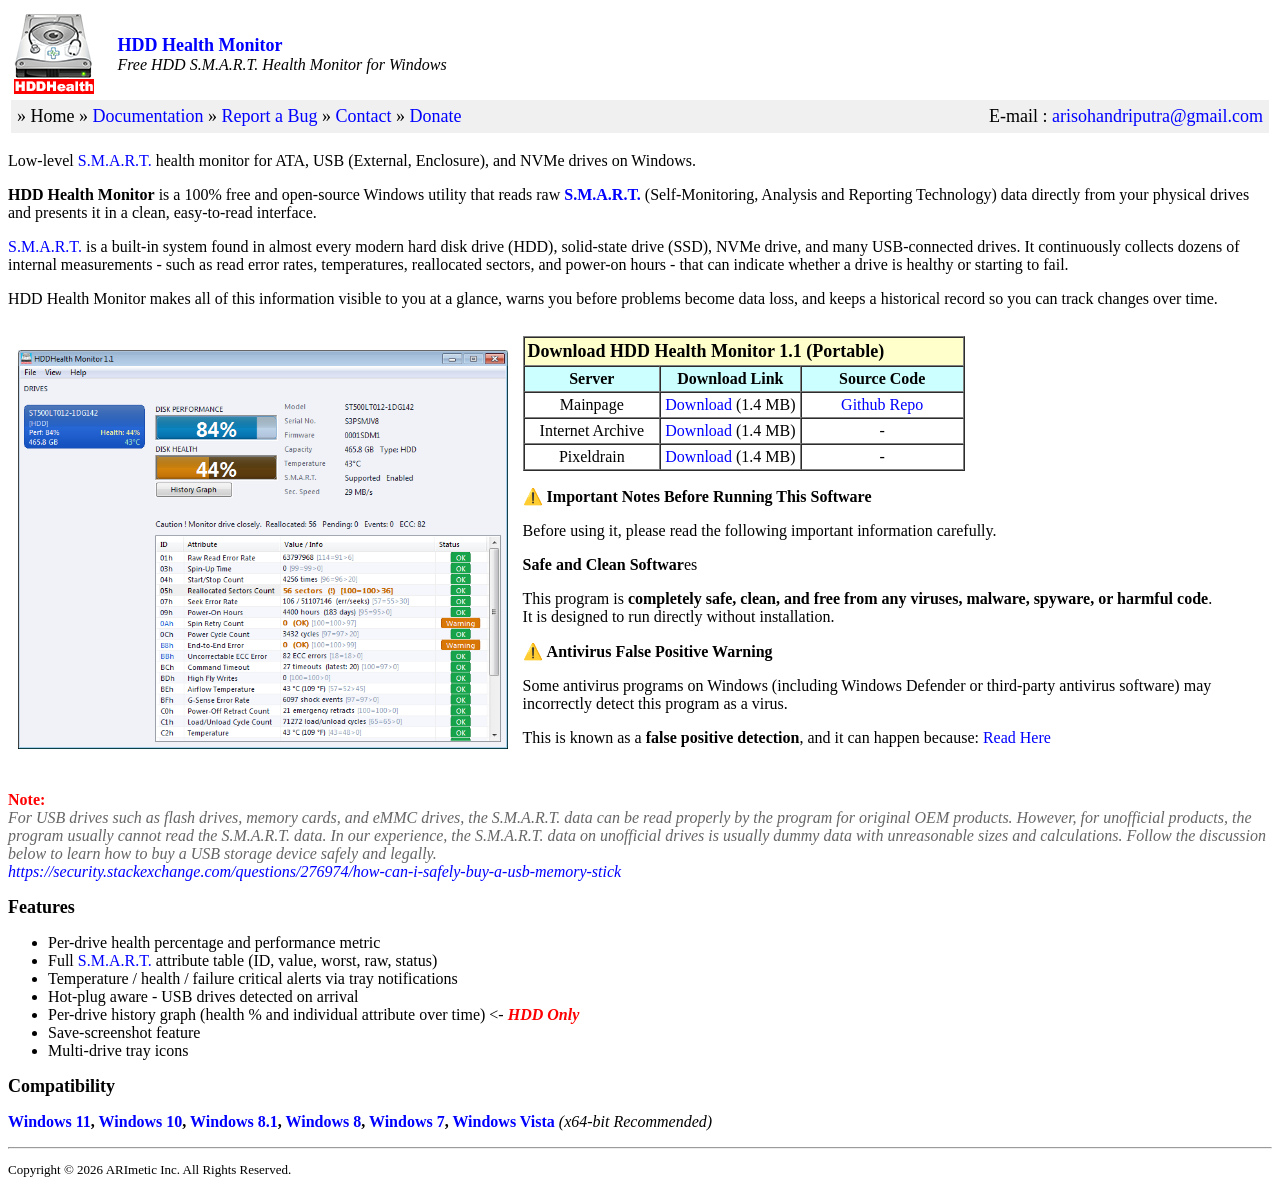
<file: index.html>
<!DOCTYPE HTML PUBLIC "-//W3C//DTD HTML 4.01 Transitional//EN" "http://www.w3.org/TR/html4/loose.dtd">
<html>
<head>
<meta http-equiv="Content-Type" content="text/html; charset=utf-8">
<meta name="description" content="HDD Health Monitor is a free portable Windows utility that reads raw S.M.A.R.T. data from ATA, SATA, NVMe, and USB drives to monitor health, temperature, and predict drive failure in real time.">
<meta name="keywords" content="HDD health monitor, SMART monitor Windows, free hard drive health tool, NVMe health monitor, SSD health check, disk health Windows, SMART attributes, hard drive failure warning, free disk utility, portable HDD tool, ATA SMART, USB drive health, HDDHealth">
<meta name="author" content="Ari Sohandri Putra, ARImetic Inc.">
<meta name="robots" content="index, follow">
<meta name="revisit-after" content="7 days">
<meta name="language" content="English">
<link rel="canonical" href="https://hddmonitor.github.io/">
<!-- Open Graph -->
<meta property="og:type" content="website">
<meta property="og:title" content="Free HDD S.M.A.R.T. Health Monitor for Windows - HDD Health Monitor">
<meta property="og:description" content="Free portable Windows tool to monitor HDD, SSD, NVMe and USB drive health via S.M.A.R.T. Real-time tray alerts, history graph, no install needed.">
<meta property="og:image" content="img/logo.png">
<meta property="og:url" content="https://hddmonitor.github.io/">
<meta property="og:site_name" content="HDD Health Monitor">
<!-- Twitter Card -->
<meta name="twitter:card" content="summary">
<meta name="twitter:title" content="Free HDD S.M.A.R.T. Health Monitor for Windows - HDD Health Monitor">
<meta name="twitter:description" content="Free portable Windows tool to monitor HDD, SSD, NVMe and USB drive health via S.M.A.R.T. Real-time tray alerts, history graph, no install needed.">
<meta name="twitter:image" content="img/logo.png">
<!-- Favicon -->
<link rel="icon" type="image/png" href="img/logo.png">
<link rel="shortcut icon" type="image/png" href="img/logo.png">
<link rel="apple-touch-icon" href="img/logo.png">
<script type="application/ld+json">
{
  "@context": "https://schema.org",
  "@type": "SoftwareApplication",
  "name": "HDD Health Monitor",
  "operatingSystem": "Windows",
  "applicationCategory": "UtilitiesApplication",
  "offers": { "@type": "Offer", "price": "0", "priceCurrency": "USD" },
  "author": { "@type": "Person", "name": "Ari Sohandri Putra" },
  "description": "Free portable Windows utility that reads raw S.M.A.R.T. data from ATA, SATA, NVMe, and USB drives to monitor health, temperature, and failure risk in real time.",
  "url": "https://hddmonitor.github.io/",
  "image": "https://hddmonitor.github.io/img/logo.png",
  "softwareVersion": "1.1",
  "downloadUrl": "https://hddmonitor.github.io/files/HDDHealthMonitor.exe",
  "license": "https://opensource.org/licenses/MIT"
}
</script>
<title>Free HDD S.M.A.R.T. Health Monitor for Windows - HDD Health Monitor</title>
<style type="text/css">
<!--
.style1 {
	font-size: large;
	font-weight: bold;
}
a:link {
	color: #0000FF;
	text-decoration: none;
}
a:visited {
	text-decoration: none;
	color: #0000FF;
}
a:hover {
	text-decoration: underline;
	color: #0000FF;
}
a:active {
	text-decoration: none;
	color: #0000FF;
}
.style2 {color: #FF3300}
.style3 {font-size: large}
.style4 {font-weight: bold}
.style5 {
	color: #FF0000;
	font-style: italic;
	font-weight: bold;
}
.style6 {
	color: #FF0000;
	font-weight: bold;
}
.style7 {
	color: #666666;
	font-style: italic;
}
.style8 {color: #666666}
.style12 {font-size: small}
-->
</style>
</head>

<body>
<table width="100%" border="0" cellpadding="3" cellspacing="3">
  <tr>
    <td width="8%"><a href="/"><img src="img/logo.png" width="80" height="80" border="0"></a></td>
    <td width="92%"><span class="style1"><a href="/">HDD Health Monitor </a></span><br>
    <em>Free HDD S.M.A.R.T. Health Monitor for Windows</em></td>
  </tr>
  <tr>
    <td colspan="2" bgcolor="#F0F0F0"><table width="100%" border="0">
      <tr>
        <td width="59%" scope="col"><div align="left"><span class="style3">» Home » <a href="docs.html">Documentation</a> » <a href="reportbug.html">Report a Bug</a> » <a href="contact.html">Contact </a>»<a href="https://github.com/sponsors/arisohandriputra/" target="_blank" class="style3"> Donate</a></span> </div></td>
        <td width="41%" align="right" scope="col"><span class="style3">E-mail : <a href="mailto:arisohandriputra@gmail.com">arisohandriputra@gmail.com</a> </span></td>
      </tr>
    </table></td>
  </tr>
</table>
<p>Low-level <a href="docs.html#smart-attributes" target="_blank">S.M.A.R.T.</a> health monitor for ATA, USB (External, Enclosure), and NVMe drives on Windows.</p>
<p><strong>HDD Health Monitor</strong> is a 100% free and open-source Windows utility that reads
  raw <strong><a href="docs.html#smart-attributes">S.M.A.R.T.</a></strong> (Self-Monitoring, Analysis and Reporting Technology) data
directly from your physical drives and presents it in a clean, easy-to-read interface. </p>
<p> <a href="docs.html#smart-attributes">S.M.A.R.T.</a> is a built-in system found in almost every modern hard disk drive (HDD), solid-state
  drive (SSD), NVMe drive, and many USB-connected drives. It continuously collects dozens of
  internal measurements - such as read error rates, temperatures, reallocated sectors, and power-on
  hours - that can indicate whether a drive is healthy or starting to fail. </p>
<p> HDD Health Monitor makes all of this information visible to you at a glance, warns you before
  problems become data loss, and keeps a historical record so you can track changes over time. </p>
<table width="100%" border="0" cellpadding="5" cellspacing="5">
  <tr>
    <td width="40%" valign="top"><p><img src="img/overview.PNG" width="100%"></p></td>
    <td width="60%" valign="middle"><table width="442" border="1" cellpadding="3" cellspacing="0">
      <tr>
        <td colspan="3" bgcolor="#FFFFCC"><span class="style3"><strong>Download HDD Health Monitor 1.1 (Portable) </strong></span></td>
      </tr>
      <tr>
        <td width="31%" align="center" bgcolor="#CCFFFF"><strong>Server</strong></td>
        <td width="32%" align="center" bgcolor="#CCFFFF"><strong>Download Link </strong></td>
        <td width="37%" align="center" bgcolor="#CCFFFF"><strong>Source Code </strong></td>
      </tr>
      <tr>
        <td align="center">Mainpage</td>
        <td align="center"><a href="files/HDDHealthMonitor.exe">Download </a>(1.4 MB) </td>
        <td align="center"><a href="https://github.com/arisohandriputra/HDD-Health-Monitor" target="_blank">Github Repo </a></td>
      </tr>
      <tr>
        <td align="center">Internet Archive </td>
        <td align="center"><a href="https://archive.org/download/hddhealth-monitor/HDDHealthMonitor.exe">Download </a>(1.4 MB) </td>
        <td align="center">-</td>
      </tr>
      <tr>
        <td align="center">Pixeldrain</td>
        <td align="center"><a href="https://pixeldrain.com/u/AWNb287r" target="_blank">Download </a>(1.4 MB) </td>
        <td align="center">-</td>
      </tr>
    </table>
    <p>⚠️ <strong>Important Notes Before Running This Software</strong></p>
    <p>Before using it, please read the following important information carefully.</p>
    <p><strong> Safe and Clean Softwar</strong>es</p>
    <p>This program is <strong data-start="453" data-end="541">completely safe, clean, and free from any viruses, malware, spyware, or harmful code</strong>.<br data-start="542" data-end="545">
It is designed to run directly without installation.</p>
    <p>⚠️ <strong>Antivirus False Positive Warning</strong></p>
    <p>Some antivirus programs on Windows (including Windows Defender or third-party antivirus software) may incorrectly detect this program as a virus.</p>
    <p>This is known as a <strong data-start="810" data-end="838">false positive detection</strong>, and it can happen because: <a href="notes230626.html">Read Here</a> </p>    </td>
  </tr>
</table>
<p><span class="style6">Note:</span><br>
  <span class="style7">For USB drives such as flash drives, memory cards, and eMMC drives, the S.M.A.R.T. data can be read properly by the program for original OEM products. However, for unofficial products, the program usually cannot read the S.M.A.R.T. data. In our experience, the S.M.A.R.T. data on unofficial drives is usually dummy data with unreasonable sizes and calculations.</span> <em><span class="style8">Follow the discussion below to learn how to buy a USB storage device safely and legally.</span><br>
  <a href="https://security.stackexchange.com/questions/276974/how-can-i-safely-buy-a-usb-memory-stick" target="_blank">https://security.stackexchange.com/questions/276974/how-can-i-safely-buy-a-usb-memory-stick</a></em></p>
<h2 class="style3">Features</h2>
<ul>
  <li>Per-drive health percentage and performance metric</li>
  <li>Full <a href="https://en.wikipedia.org/wiki/Self-Monitoring,_Analysis_and_Reporting_Technology" target="_blank">S.M.A.R.T.</a> attribute table (ID, value, worst, raw, status)</li>
  <li>Temperature / health / failure critical alerts via tray notifications</li>
  <li>Hot-plug aware - USB drives detected on arrival</li>
  <li>Per-drive history graph (health % and individual attribute over time) &lt;- <span class="style5">HDD Only </span></li>
  <li>Save-screenshot feature</li>
  <li>Multi-drive tray icons</li>
</ul>
<h2 class="style3">Compatibility</h2>
<p><span class="style4"><a href="https://en.wikipedia.org/wiki/Windows_11" target="_blank">Windows 11</a>, <a href="https://en.wikipedia.org/wiki/Windows_10" target="_blank">Windows 10</a>, <a href="https://en.wikipedia.org/wiki/Windows_8.1" target="_blank">Windows 8.1</a>, <a href="https://en.wikipedia.org/wiki/Windows_8" target="_blank">Windows 8</a>, <a href="https://en.wikipedia.org/wiki/Windows_7" target="_blank">Windows 7</a>, <a href="https://en.wikipedia.org/wiki/Windows_Vista" target="_blank">Windows Vista</a></span><em> (x64-bit Recommended) </em></p>
<hr>
<p class="style12">Copyright &copy; 2026 ARImetic Inc. All Rights Reserved.</p>
</body>
</html>
</file>
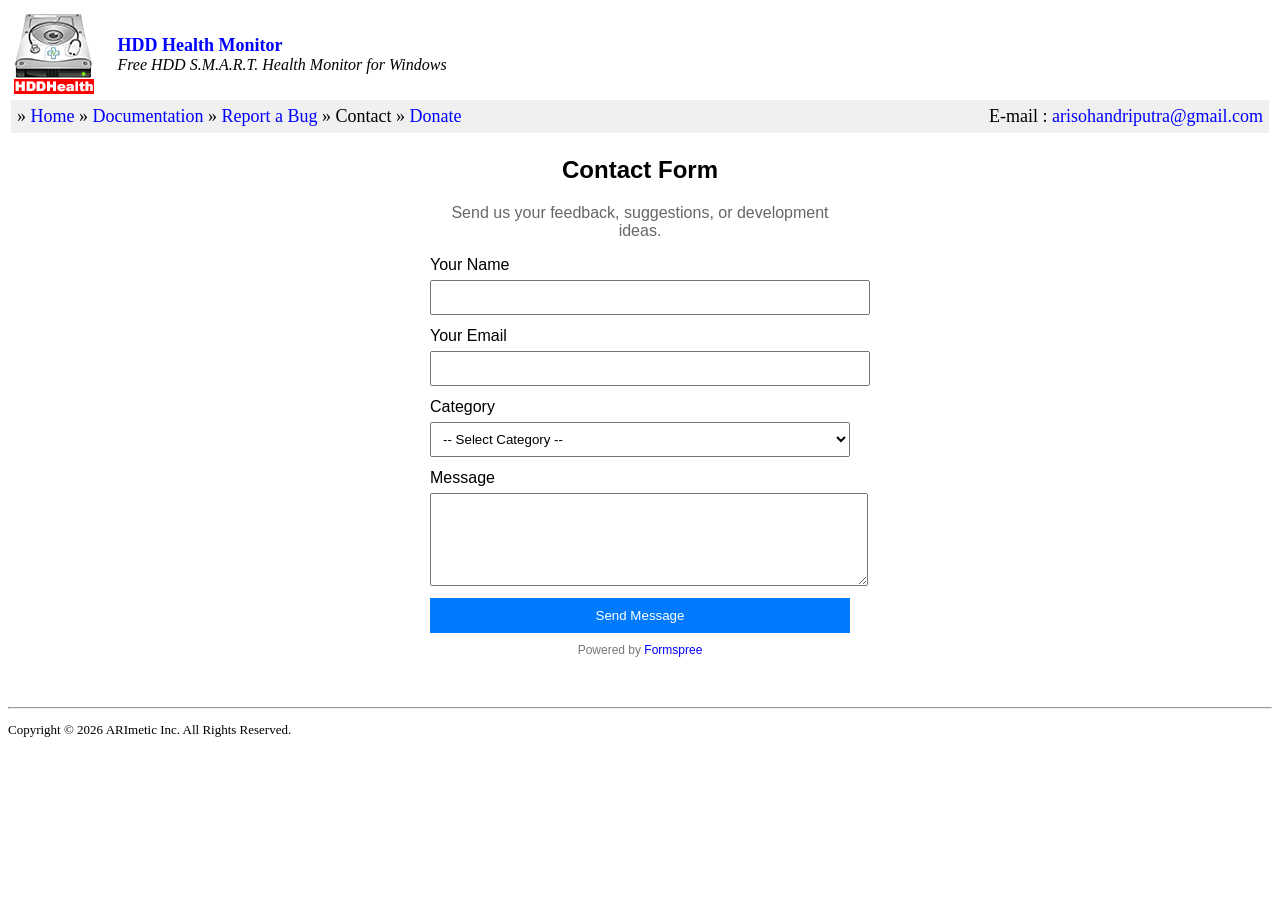
<file: contact.html>
<!DOCTYPE HTML PUBLIC "-//W3C//DTD HTML 4.01 Transitional//EN" "http://www.w3.org/TR/html4/loose.dtd">
<html>
<head>
<meta http-equiv="Content-Type" content="text/html; charset=utf-8">
<meta name="description" content="Contact the HDD Health Monitor development team. Send feedback, suggestions, or development ideas about this free Windows S.M.A.R.T. hard drive health monitoring utility.">
<meta name="keywords" content="HDD Health Monitor contact, HDDHealth feedback, contact ARImetic, HDD monitor suggestion">
<meta name="author" content="Ari Sohandri Putra, ARImetic Inc.">
<meta name="robots" content="index, follow">
<meta name="revisit-after" content="7 days">
<meta name="language" content="English">
<link rel="canonical" href="https://hddmonitor.github.io/contact.html">
<!-- Open Graph -->
<meta property="og:type" content="website">
<meta property="og:title" content="Contact - HDD Health Monitor">
<meta property="og:description" content="Get in touch with the HDD Health Monitor team to share feedback, suggestions, or development ideas.">
<meta property="og:image" content="img/logo.png">
<meta property="og:url" content="https://hddmonitor.github.io/contact.html">
<meta property="og:site_name" content="HDD Health Monitor">
<!-- Twitter Card -->
<meta name="twitter:card" content="summary">
<meta name="twitter:title" content="Contact - HDD Health Monitor">
<meta name="twitter:description" content="Get in touch with the HDD Health Monitor team to share feedback, suggestions, or development ideas.">
<meta name="twitter:image" content="img/logo.png">
<!-- Favicon -->
<link rel="icon" type="image/png" href="img/logo.png">
<link rel="shortcut icon" type="image/png" href="img/logo.png">
<link rel="apple-touch-icon" href="img/logo.png">
<title>Contact - HDD Health Monitor</title>
<style type="text/css">
<!--
.style1 {
	font-size: large;
	font-weight: bold;
}
a:link {
	color: #0000FF;
	text-decoration: none;
}
a:visited {
	text-decoration: none;
	color: #0000FF;
}
a:hover {
	text-decoration: underline;
	color: #0000FF;
}
a:active {
	text-decoration: none;
	color: #0000FF;
}
.style3 {font-size: large}
.style12 {font-size: small}
-->
</style>
</head>

<body>
<table width="100%" border="0" cellpadding="3" cellspacing="3">
  <tr>
    <td width="8%"><a href="/"><img src="img/logo.png" width="80" height="80" border="0"></a></td>
    <td width="92%"><span class="style1"><a href="/">HDD Health Monitor </a></span><br>
      <em>Free HDD S.M.A.R.T. Health Monitor for Windows</em></td>
  </tr>
  <tr>
    <td colspan="2" bgcolor="#F0F0F0"><table width="100%" border="0">
      <tr>
        <td width="59%" scope="col"><div align="left"><span class="style3">» <a href="/">Home</a> » <a href="docs.html">Documentation</a> » <a href="reportbug.html">Report a Bug</a> » Contact »<a href="https://github.com/sponsors/arisohandriputra/" target="_blank" class="style3"> Donate</a></span> </div></td>
        <td width="41%" align="right" scope="col"><span class="style3">E-mail : <a href="mailto:arisohandriputra@gmail.com">arisohandriputra@gmail.com</a> </span></td>
      </tr>
    </table></td>
  </tr>
</table>
<form action="https://formspree.io/f/mykqzypp" method="POST" style="max-width:420px;margin:auto;font-family:Arial,sans-serif;">

  <h2 style="text-align:center;">Contact Form</h2>
  <p style="text-align:center;color:#666;">
    Send us your feedback, suggestions, or development ideas.
  </p>

  <!-- Name -->
  <label>Your Name</label><br>
  <input type="text" name="name" required 
    style="width:100%;padding:8px;margin:6px 0 12px 0;"><br>

  <!-- Email -->
  <label>Your Email</label><br>
  <input type="email" name="email" required 
    style="width:100%;padding:8px;margin:6px 0 12px 0;"><br>

  <!-- Category -->
  <label>Category</label><br>
  <select name="category" required 
    style="width:100%;padding:8px;margin:6px 0 12px 0;">
    <option value="">-- Select Category --</option>
    <option value="Feedback">Feedback</option>
    <option value="Development Idea">Development Idea</option>
    <option value="Suggestion">Suggestion</option>
    <option value="Other">Other</option>
  </select><br>

  <!-- Message -->
  <label>Message</label><br>
  <textarea name="message" rows="5" required
    style="width:100%;padding:8px;margin:6px 0 12px 0;"></textarea><br>

  <!-- Submit -->
  <button type="submit" 
    style="width:100%;padding:10px;background:#007bff;color:white;border:none;cursor:pointer;">
    Send Message
  </button>

  <p style="text-align:center;font-size:12px;color:#777;margin-top:10px;">
    Powered by <a href="https://formspree.io/" target="_blank">Formspree</a>
  </p>

</form>
<p data-start="644" data-end="789">&nbsp;</p>
<hr>
<p class="style12">Copyright &copy; 2026 ARImetic Inc. All Rights Reserved.</p>
</body>
</html>
</file>
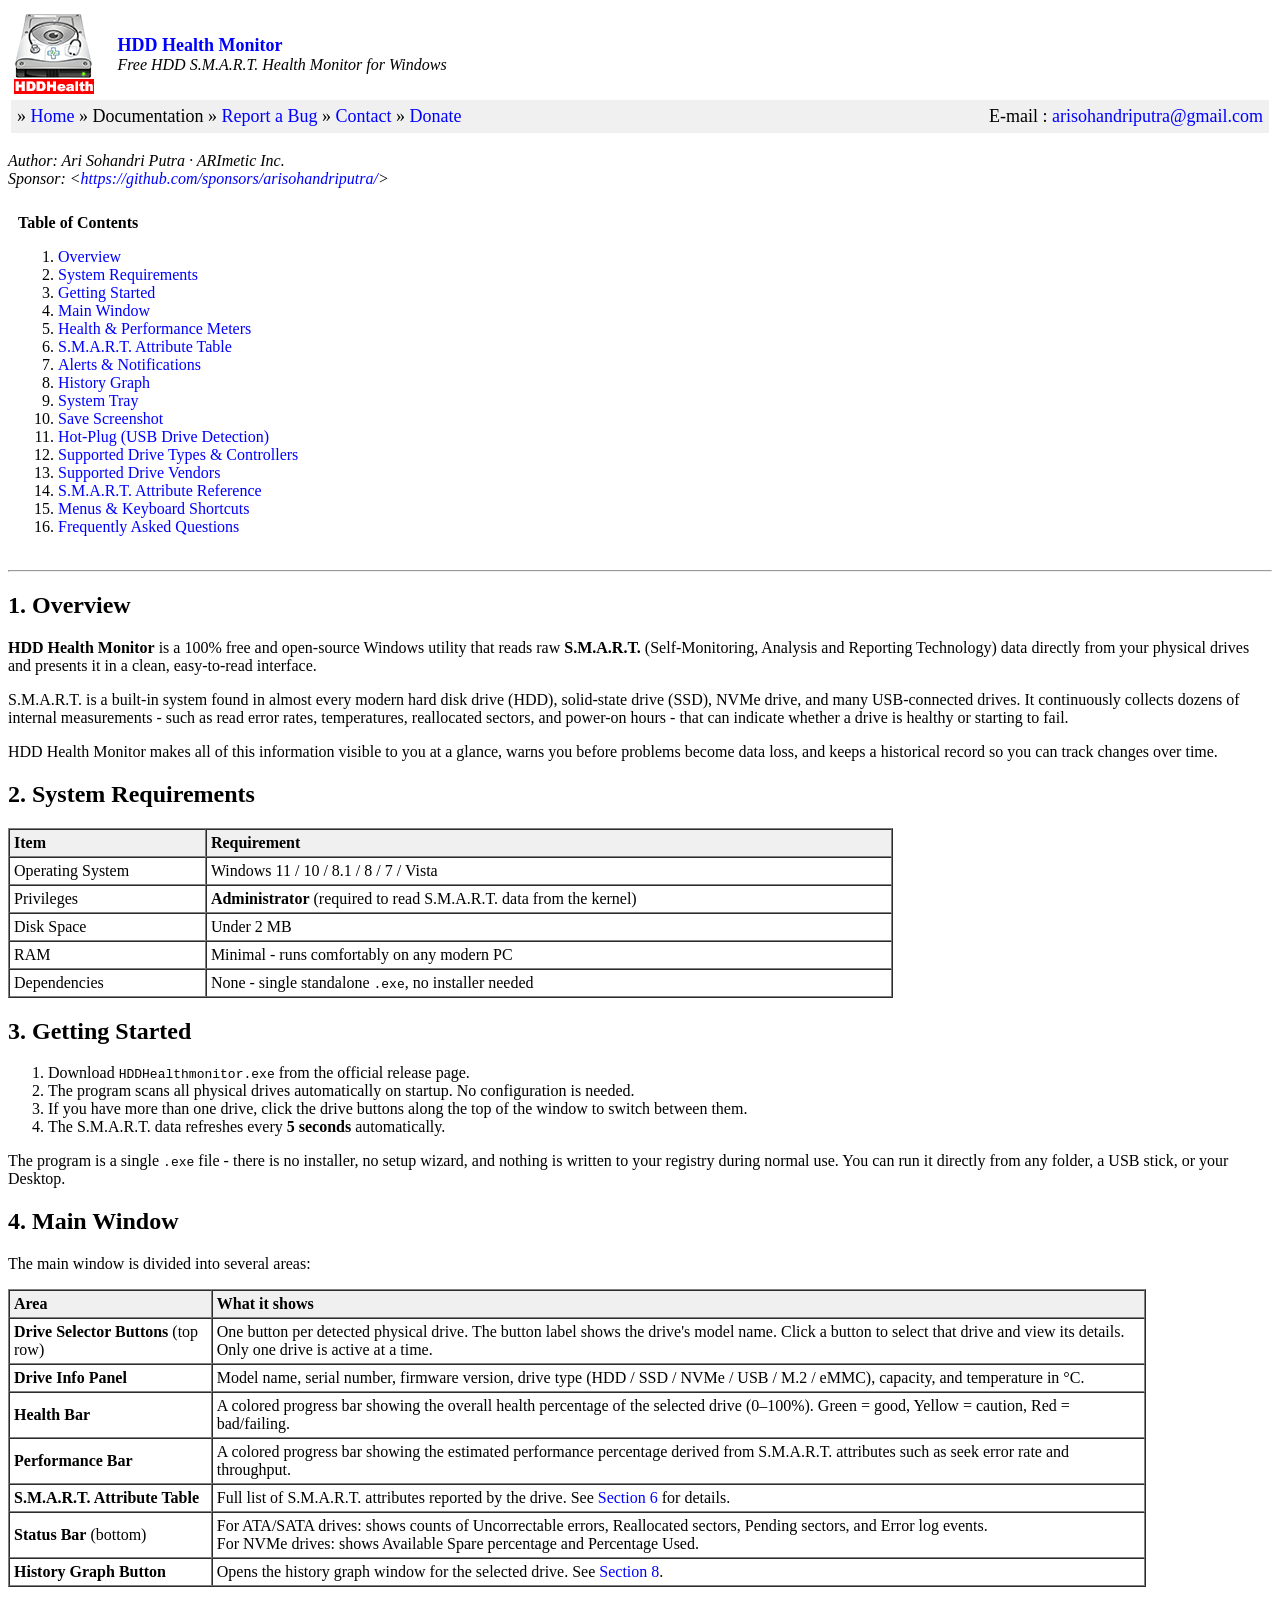
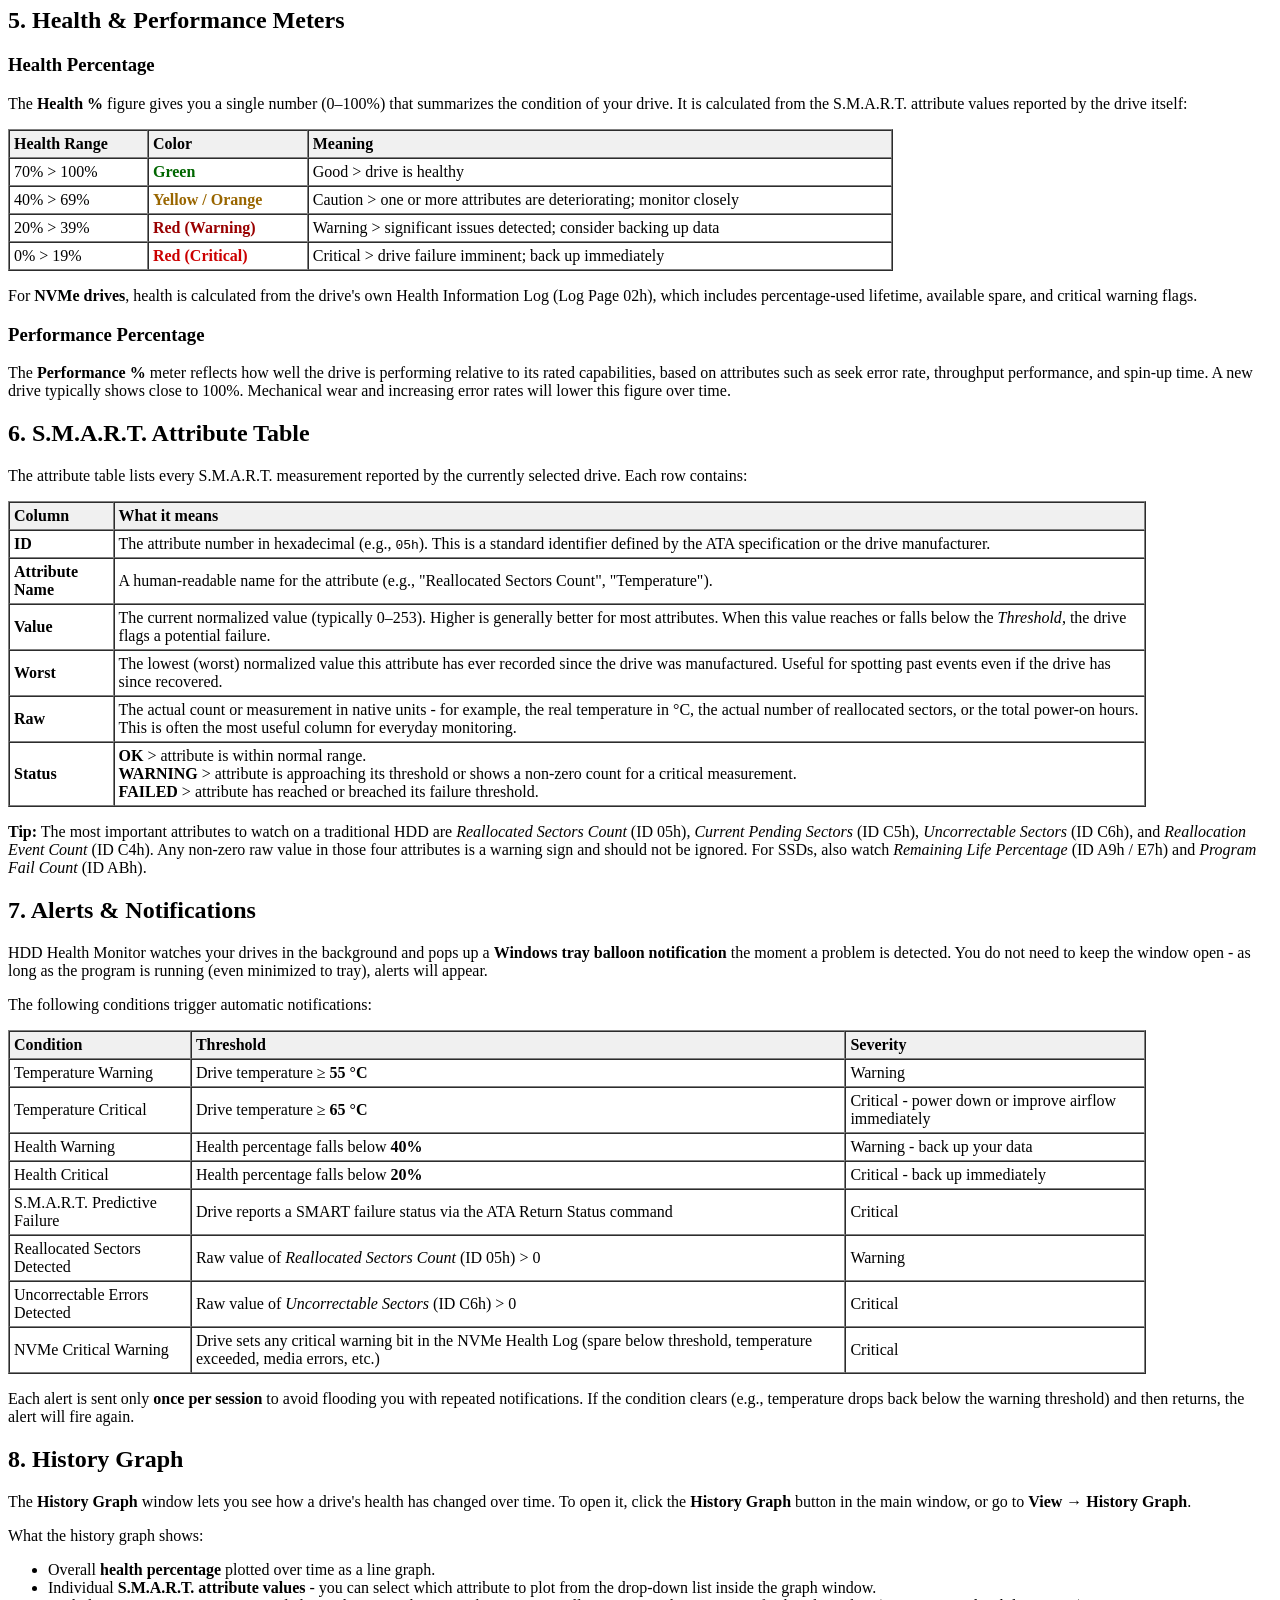
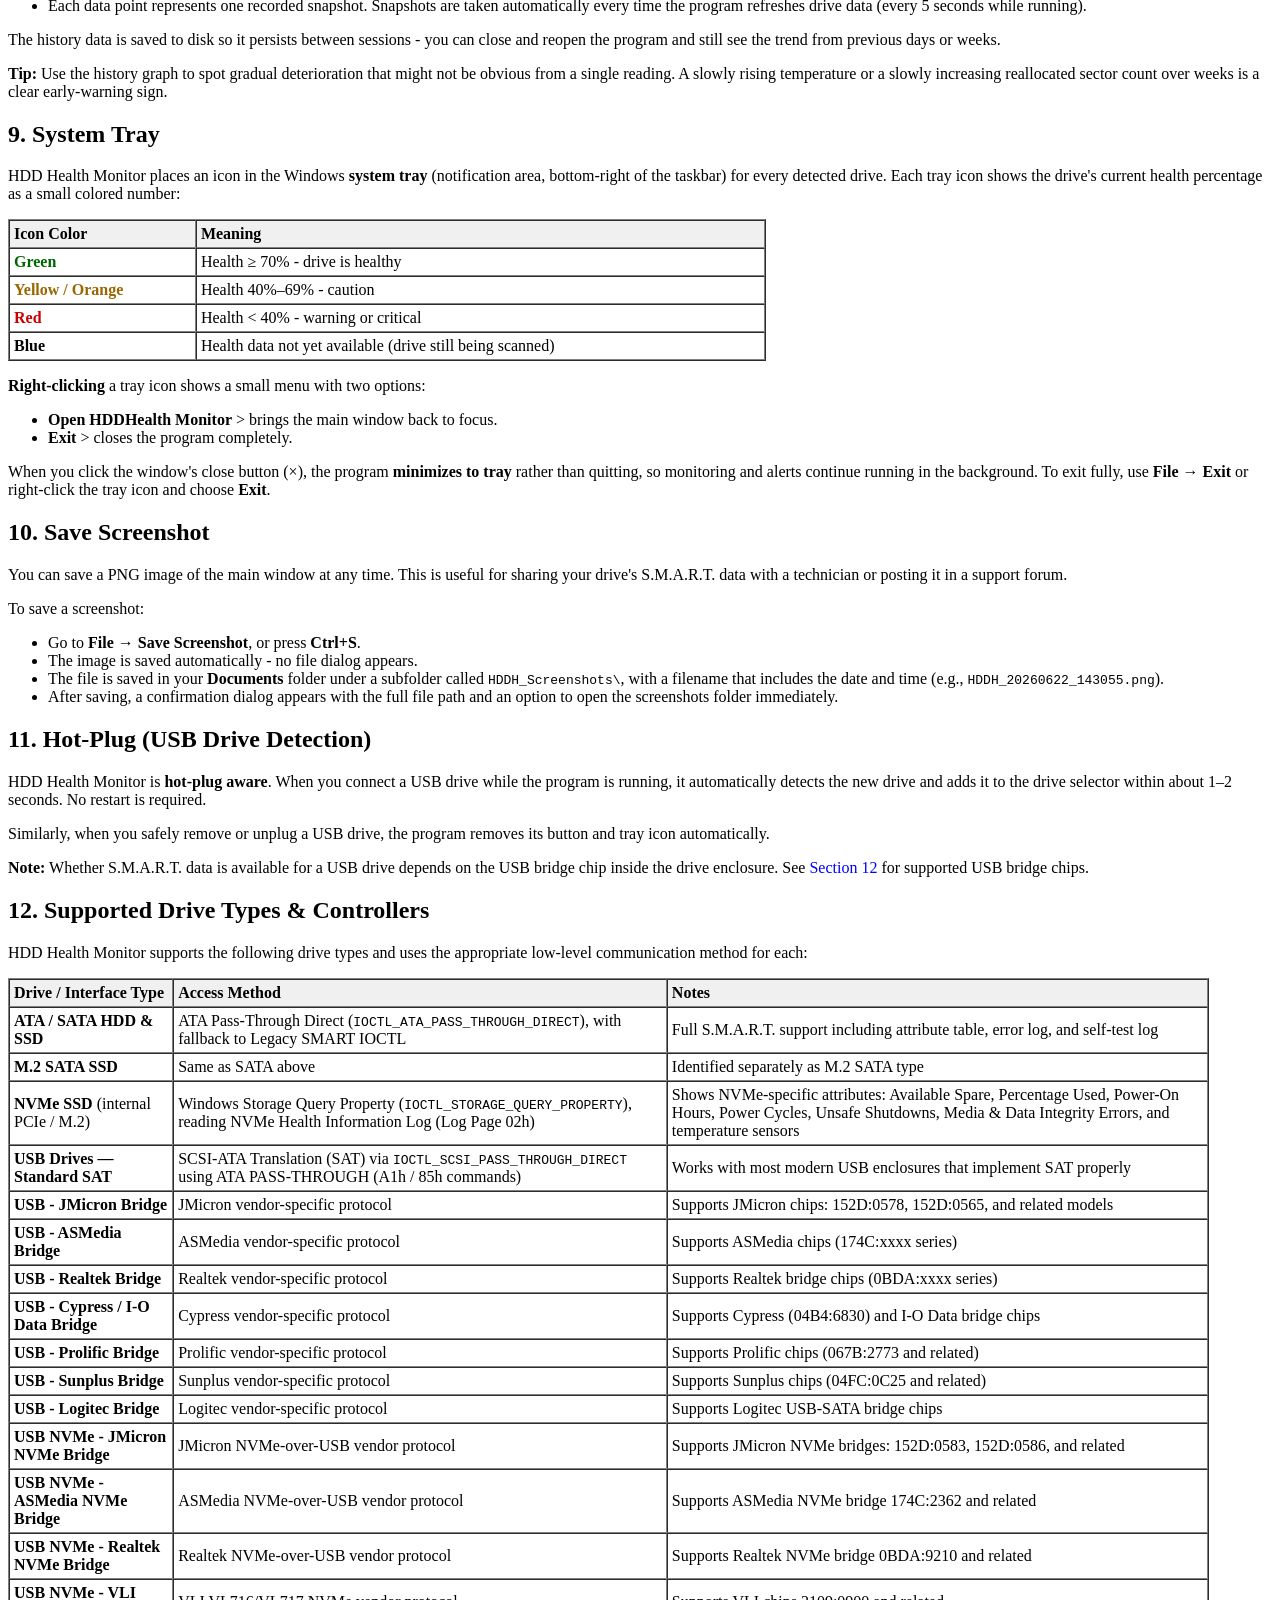
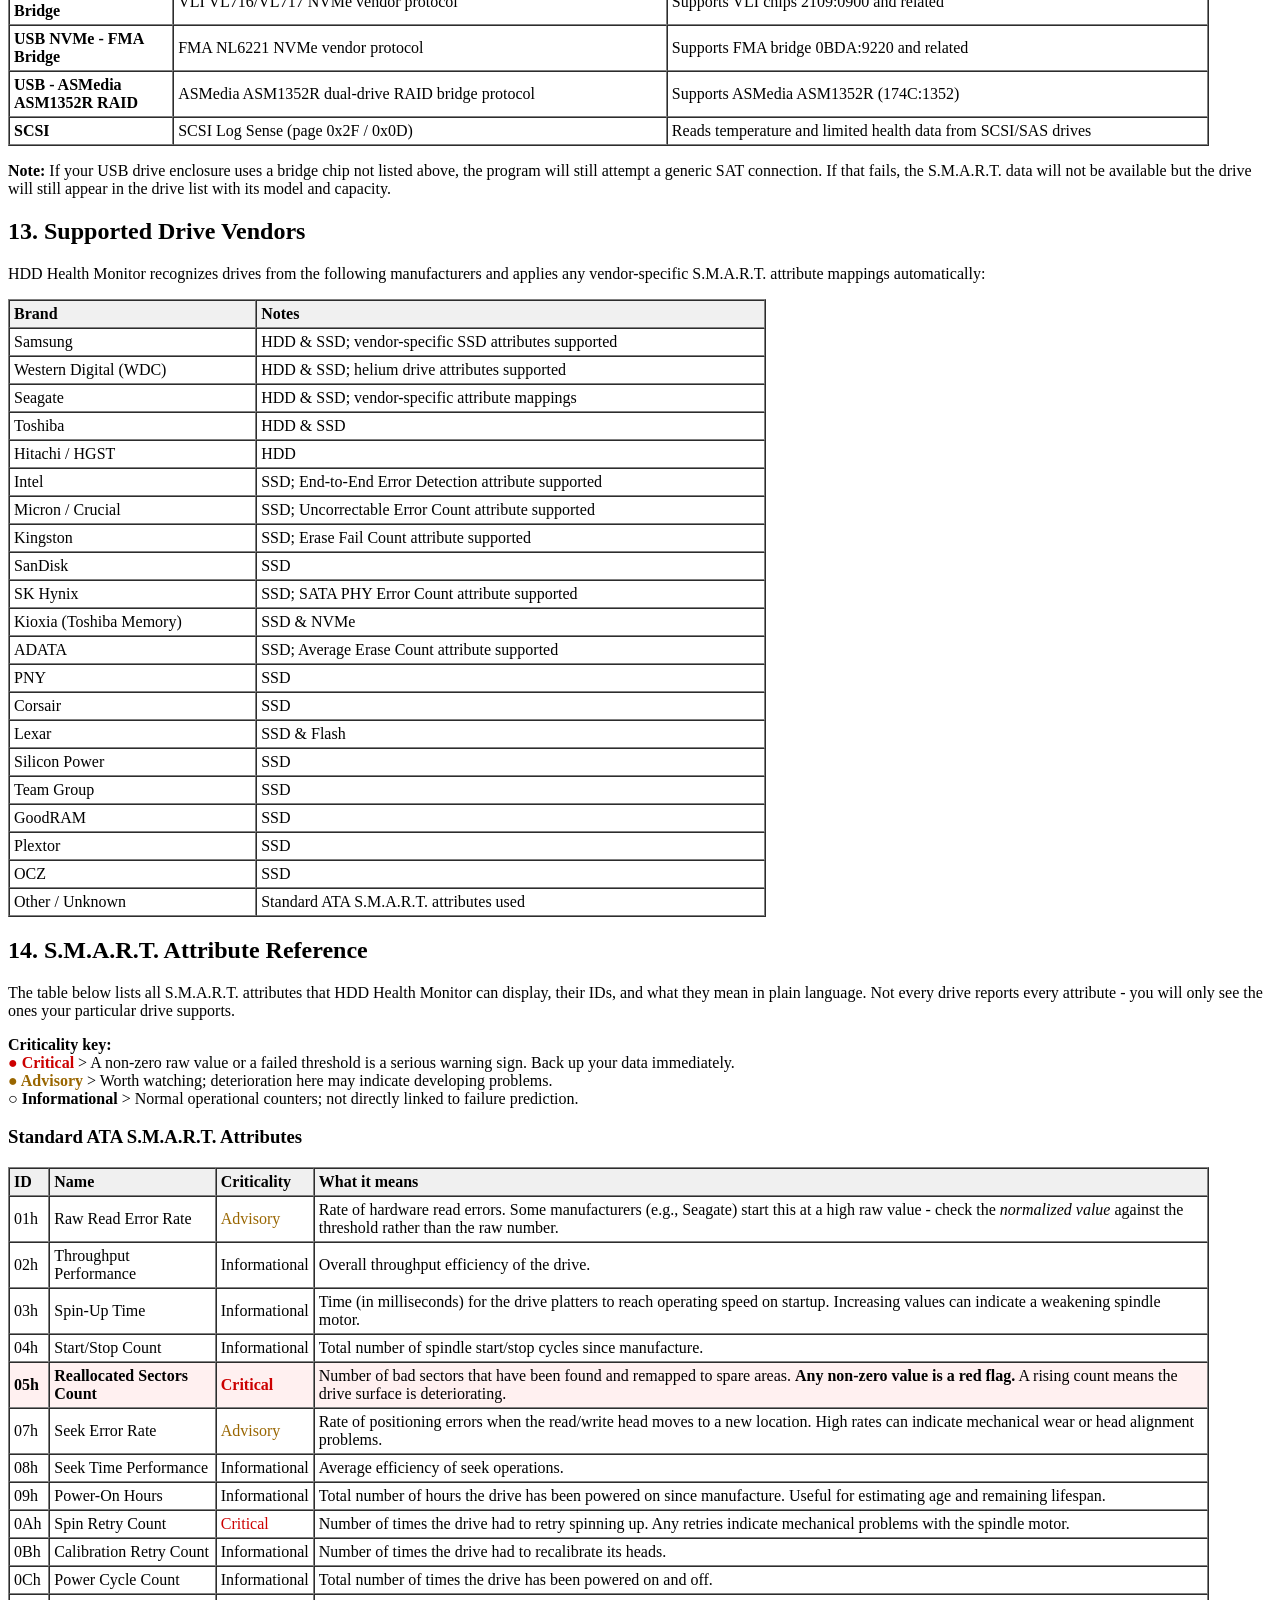
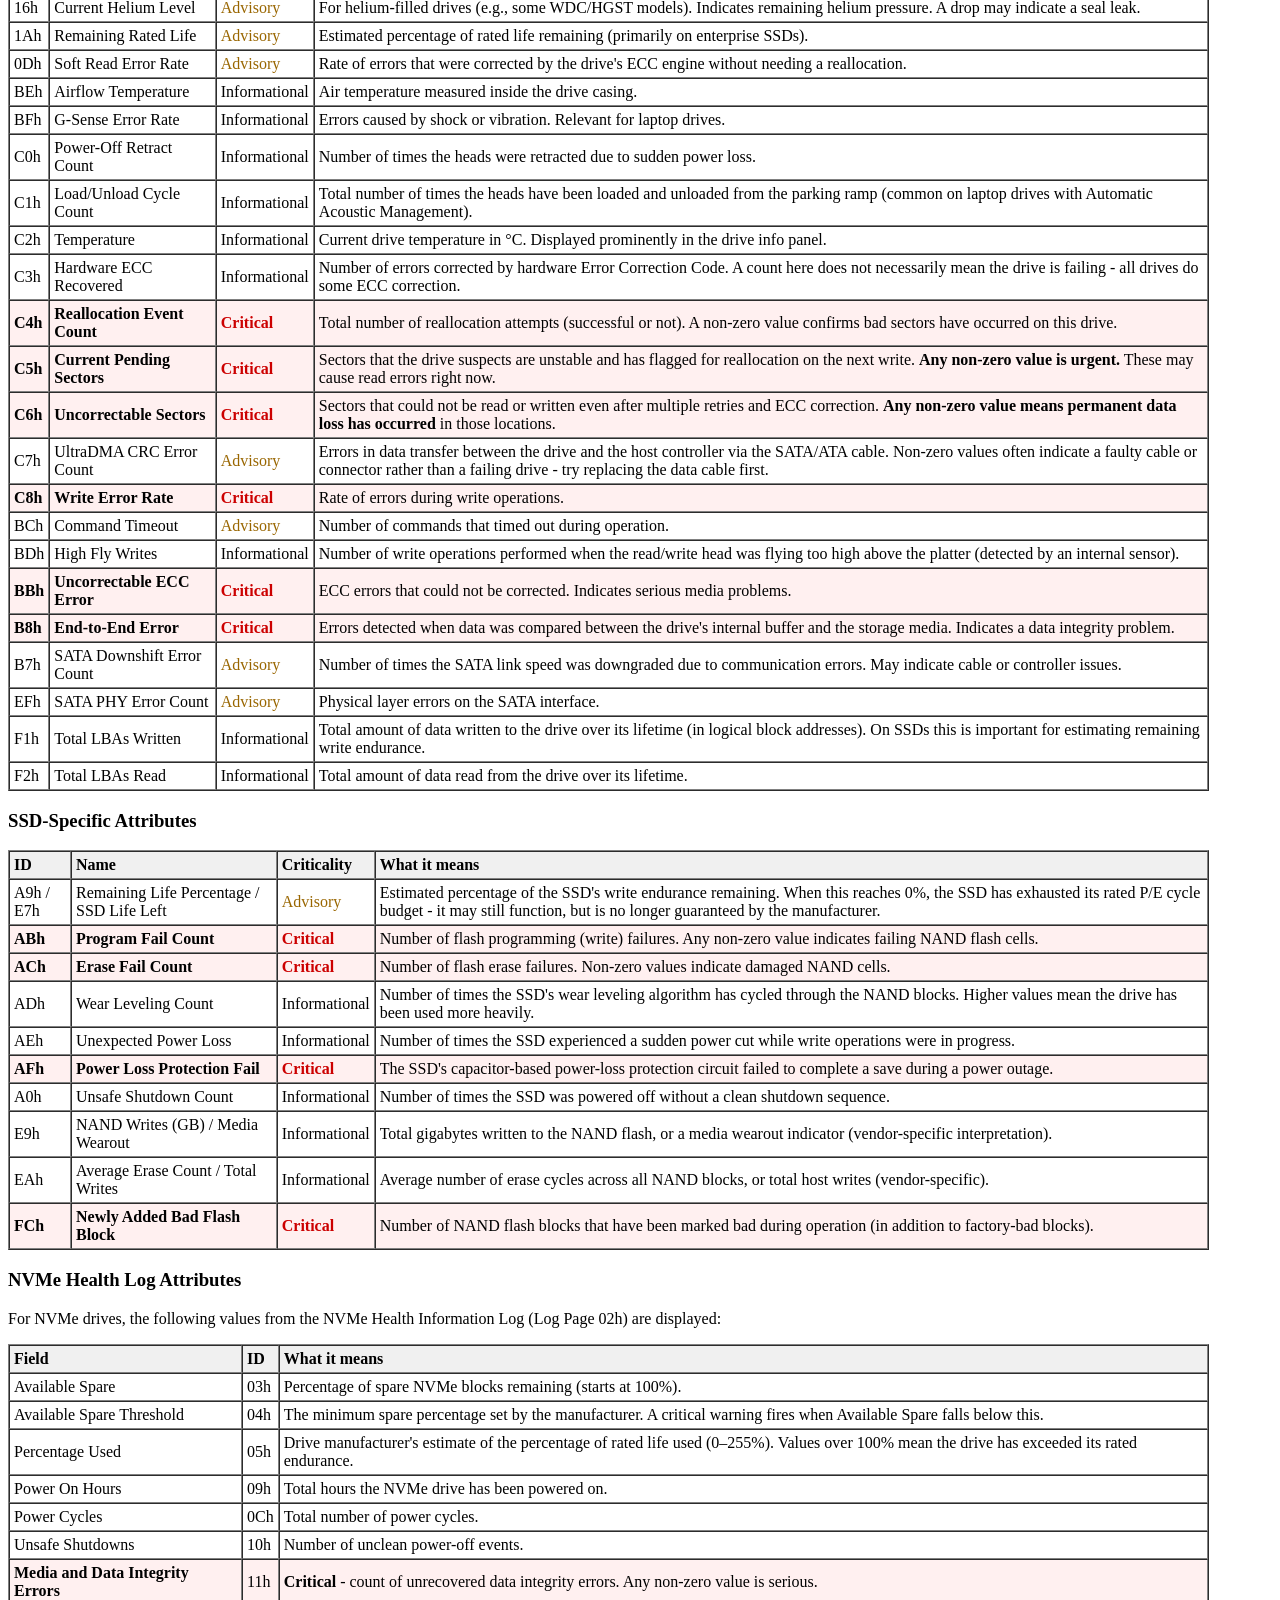
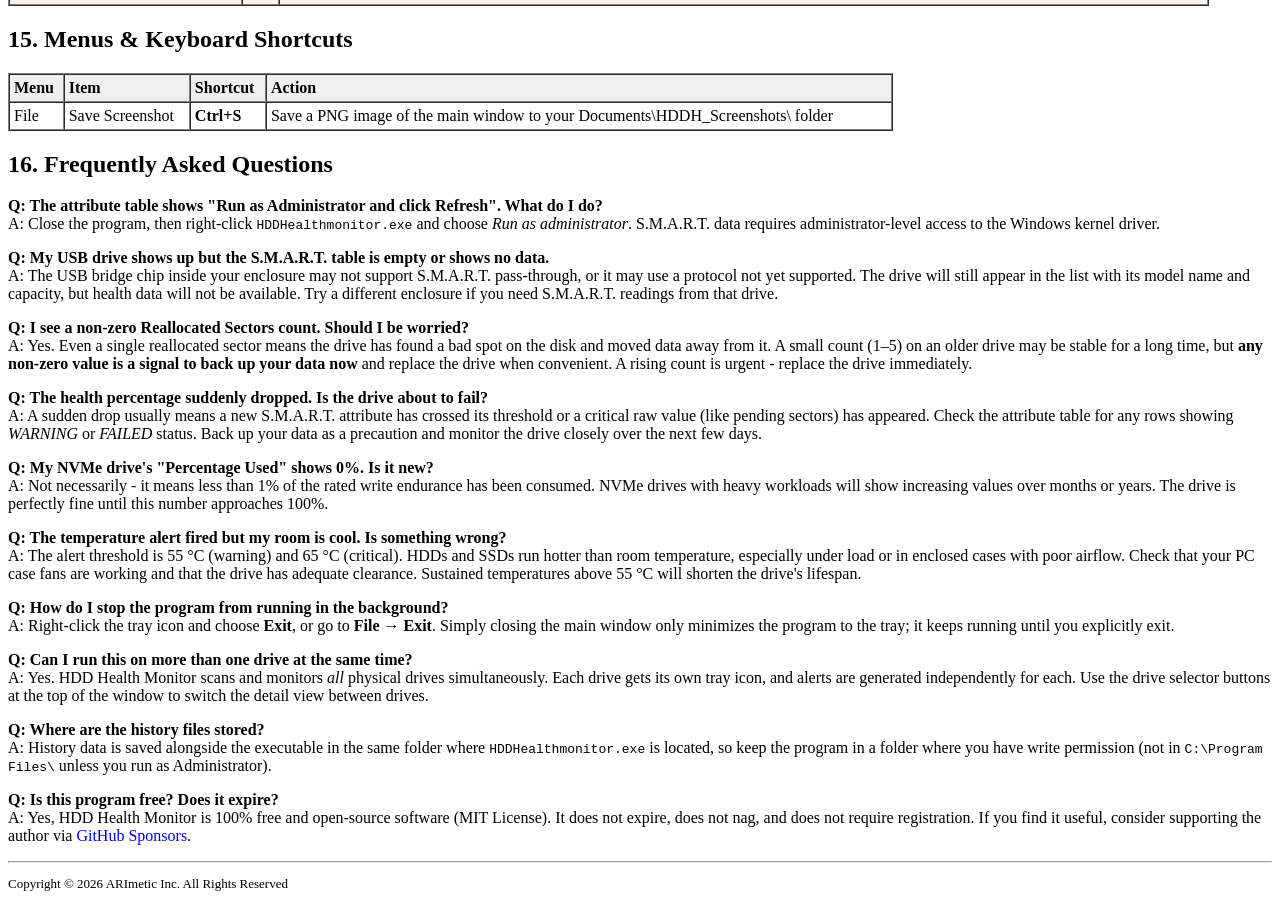
<file: docs.html>
<!DOCTYPE HTML PUBLIC "-//W3C//DTD HTML 4.01 Transitional//EN" "http://www.w3.org/TR/html4/loose.dtd">
<html>
<head>
<meta http-equiv="Content-Type" content="text/html; charset=utf-8">
<meta name="description" content="Full user documentation for HDD Health Monitor: how to use the S.M.A.R.T. attribute table, health and performance meters, alerts, history graph, supported drive types and USB bridge controllers.">
<meta name="keywords" content="HDD Health Monitor documentation, SMART attribute guide, how to use HDD monitor, disk health guide, NVMe health log, USB bridge SMART support, ATA SATA drive monitor tutorial">
<meta name="author" content="Ari Sohandri Putra, ARImetic Inc.">
<meta name="robots" content="index, follow">
<meta name="revisit-after" content="7 days">
<meta name="language" content="English">
<link rel="canonical" href="https://hddmonitor.github.io/docs.html">
<!-- Open Graph -->
<meta property="og:type" content="website">
<meta property="og:title" content="Documentation - HDD Health Monitor">
<meta property="og:description" content="Complete user guide for HDD Health Monitor covering S.M.A.R.T. attributes, health meters, alerts, supported drives (ATA/SATA/NVMe/USB), and history graph.">
<meta property="og:image" content="img/logo.png">
<meta property="og:url" content="https://hddmonitor.github.io/docs.html">
<meta property="og:site_name" content="HDD Health Monitor">
<!-- Twitter Card -->
<meta name="twitter:card" content="summary">
<meta name="twitter:title" content="Documentation - HDD Health Monitor">
<meta name="twitter:description" content="Complete user guide for HDD Health Monitor covering S.M.A.R.T. attributes, health meters, alerts, supported drives (ATA/SATA/NVMe/USB), and history graph.">
<meta name="twitter:image" content="img/logo.png">
<!-- Favicon -->
<link rel="icon" type="image/png" href="img/logo.png">
<link rel="shortcut icon" type="image/png" href="img/logo.png">
<link rel="apple-touch-icon" href="img/logo.png">
<title>Documentation - HDD Health Monitor</title>
<style type="text/css">
<!--
.style1 {
	font-size: large;
	font-weight: bold;
}
a:link {
	color: #0000FF;
	text-decoration: none;
}
a:visited {
	text-decoration: none;
	color: #0000FF;
}
a:hover {
	text-decoration: underline;
	color: #0000FF;
}
a:active {
	text-decoration: none;
	color: #0000FF;
}
.style3 {font-size: large}
.style12 {font-size: small}
.style18 {
	font-size: medium;
	font-style: italic;
}
-->
</style>
</head>
<body>
<table width="100%" border="0" cellpadding="3" cellspacing="3">
  <tr>
    <td width="8%"><a href="/"><img src="img/logo.png" width="80" height="80" border="0"></a></td>
    <td width="92%"><span class="style1"><a href="/">HDD Health Monitor </a></span><br>
    <em>Free HDD S.M.A.R.T. Health Monitor for Windows</em></td>
  </tr>
  <tr>
    <td colspan="2" bgcolor="#F0F0F0"><table width="100%" border="0">
      <tr>
        <td width="59%" scope="col"><div align="left"><span class="style3">» <a href="/">Home</a> » Documentation » <a href="reportbug.html">Report a Bug</a> » <a href="contact.html">Contact </a>»<a href="https://github.com/sponsors/arisohandriputra/" target="_blank" class="style3"> Donate</a></span> </div></td>
        <td width="41%" align="right" scope="col"><span class="style3">E-mail : <a href="mailto:arisohandriputra@gmail.com">arisohandriputra@gmail.com</a> </span></td>
      </tr>
    </table></td>
  </tr>
</table>
<p class="style18">Author: Ari Sohandri Putra · ARImetic Inc.<br>
Sponsor: &lt;<a href="https://github.com/sponsors/arisohandriputra/" target="_blank">https://github.com/sponsors/arisohandriputra/</a>&gt;</p>

<table width="100%" border="0" cellpadding="5" cellspacing="5">
  <tr>
    <td width="100%" valign="middle"><strong>Table of Contents</strong>
      <ol>
        <li><a href="#overview">Overview</a></li>
        <li><a href="#requirements">System Requirements</a></li>
        <li><a href="#getting-started">Getting Started</a></li>
        <li><a href="#main-window">Main Window</a></li>
        <li><a href="#health-performance">Health &amp; Performance Meters</a></li>
        <li><a href="#smart-table">S.M.A.R.T. Attribute Table</a></li>
        <li><a href="#alerts">Alerts &amp; Notifications</a></li>
        <li><a href="#history">History Graph</a></li>
        <li><a href="#tray">System Tray</a></li>
        <li><a href="#screenshot">Save Screenshot</a></li>
        <li><a href="#hotplug">Hot-Plug (USB Drive Detection)</a></li>
        <li><a href="#supported-drives">Supported Drive Types &amp; Controllers</a></li>
        <li><a href="#supported-vendors">Supported Drive Vendors</a></li>
        <li><a href="#smart-attributes">S.M.A.R.T. Attribute Reference</a></li>
        <li><a href="#menus">Menus &amp; Keyboard Shortcuts</a></li>
        <li><a href="#faq">Frequently Asked Questions</a></li>
      </ol>
    </td>
  </tr>
</table>

<hr>

<h2><a name="overview">1. Overview</a></h2>
<p>
  <strong>HDD Health Monitor</strong> is a 100% free and open-source Windows utility that reads
  raw <strong>S.M.A.R.T.</strong> (Self-Monitoring, Analysis and Reporting Technology) data
  directly from your physical drives and presents it in a clean, easy-to-read interface.
</p>
<p>
  S.M.A.R.T. is a built-in system found in almost every modern hard disk drive (HDD), solid-state
  drive (SSD), NVMe drive, and many USB-connected drives. It continuously collects dozens of
  internal measurements - such as read error rates, temperatures, reallocated sectors, and power-on
  hours - that can indicate whether a drive is healthy or starting to fail.
</p>
<p>
  HDD Health Monitor makes all of this information visible to you at a glance, warns you before
  problems become data loss, and keeps a historical record so you can track changes over time.
</p>

<h2><a name="requirements">2. System Requirements</a></h2>
<table width="70%" border="1" cellpadding="4" cellspacing="0">
  <tr bgcolor="#F0F0F0">
    <td><strong>Item</strong></td>
    <td><strong>Requirement</strong></td>
  </tr>
  <tr>
    <td>Operating System</td>
    <td>Windows 11 / 10 / 8.1 / 8 / 7 / Vista</td>
  </tr>
  <tr>
    <td>Privileges</td>
    <td><strong>Administrator</strong> (required to read S.M.A.R.T. data from the kernel)</td>
  </tr>
  <tr>
    <td>Disk Space</td>
    <td>Under 2 MB</td>
  </tr>
  <tr>
    <td>RAM</td>
    <td>Minimal - runs comfortably on any modern PC</td>
  </tr>
  <tr>
    <td>Dependencies</td>
    <td>None - single standalone <code>.exe</code>, no installer needed</td>
  </tr>
</table>

<h2><a name="getting-started">3. Getting Started</a></h2>
<ol>
  <li>Download <code>HDDHealthmonitor.exe</code> from the official release page.</li>
  <li>The program scans all physical drives automatically on startup. No configuration is needed.</li>
  <li>If you have more than one drive, click the drive buttons along the top of the window to
      switch between them.</li>
  <li>The S.M.A.R.T. data refreshes every <strong>5 seconds</strong> automatically.</li>
</ol>
<p>
  The program is a single <code>.exe</code> file - there is no installer, no setup wizard, and
  nothing is written to your registry during normal use. You can run it directly from any folder,
  a USB stick, or your Desktop.
</p>

<h2><a name="main-window">4. Main Window</a></h2>
<p>The main window is divided into several areas:</p>
<table width="90%" border="1" cellpadding="4" cellspacing="0">
  <tr bgcolor="#F0F0F0">
    <td><strong>Area</strong></td>
    <td><strong>What it shows</strong></td>
  </tr>
  <tr>
    <td><strong>Drive Selector Buttons</strong> (top row)</td>
    <td>
      One button per detected physical drive. The button label shows the drive's model name.
      Click a button to select that drive and view its details. Only one drive is active at a time.
    </td>
  </tr>
  <tr>
    <td><strong>Drive Info Panel</strong></td>
    <td>
      Model name, serial number, firmware version, drive type (HDD / SSD / NVMe / USB / M.2 / eMMC),
      capacity, and temperature in &deg;C.
    </td>
  </tr>
  <tr>
    <td><strong>Health Bar</strong></td>
    <td>
      A colored progress bar showing the overall health percentage of the selected drive
      (0–100%). Green = good, Yellow = caution, Red = bad/failing.
    </td>
  </tr>
  <tr>
    <td><strong>Performance Bar</strong></td>
    <td>
      A colored progress bar showing the estimated performance percentage derived from
      S.M.A.R.T. attributes such as seek error rate and throughput.
    </td>
  </tr>
  <tr>
    <td><strong>S.M.A.R.T. Attribute Table</strong></td>
    <td>
      Full list of S.M.A.R.T. attributes reported by the drive. See
      <a href="#smart-table">Section 6</a> for details.
    </td>
  </tr>
  <tr>
    <td><strong>Status Bar</strong> (bottom)</td>
    <td>
      For ATA/SATA drives: shows counts of Uncorrectable errors, Reallocated sectors,
      Pending sectors, and Error log events.<br>
      For NVMe drives: shows Available Spare percentage and Percentage Used.
    </td>
  </tr>
  <tr>
    <td><strong>History Graph Button</strong></td>
    <td>Opens the history graph window for the selected drive. See <a href="#history">Section 8</a>.</td>
  </tr>
</table>

<h2><a name="health-performance">5. Health &amp; Performance Meters</a></h2>
<h3>Health Percentage</h3>
<p>
  The <strong>Health %</strong> figure gives you a single number (0–100%) that summarizes the
  condition of your drive. It is calculated from the S.M.A.R.T. attribute values reported by the
  drive itself:
</p>
<table width="70%" border="1" cellpadding="4" cellspacing="0">
  <tr bgcolor="#F0F0F0">
    <td><strong>Health Range</strong></td>
    <td><strong>Color</strong></td>
    <td><strong>Meaning</strong></td>
  </tr>
  <tr>
    <td>70% &gt; 100%</td>
    <td><font color="#006600"><strong>Green</strong></font></td>
    <td>Good &gt; drive is healthy</td>
  </tr>
  <tr>
    <td>40% &gt; 69%</td>
    <td><font color="#996600"><strong>Yellow / Orange</strong></font></td>
    <td>Caution &gt; one or more attributes are deteriorating; monitor closely</td>
  </tr>
  <tr>
    <td>20% &gt; 39%</td>
    <td><font color="#990000"><strong>Red (Warning)</strong></font></td>
    <td>Warning &gt; significant issues detected; consider backing up data</td>
  </tr>
  <tr>
    <td>0% &gt; 19%</td>
    <td><font color="#CC0000"><strong>Red (Critical)</strong></font></td>
    <td>Critical &gt; drive failure imminent; back up immediately</td>
  </tr>
</table>
<p>
  For <strong>NVMe drives</strong>, health is calculated from the drive's own Health Information
  Log (Log Page 02h), which includes percentage-used lifetime, available spare, and critical
  warning flags.
</p>
<h3>Performance Percentage</h3>
<p>
  The <strong>Performance %</strong> meter reflects how well the drive is performing relative to
  its rated capabilities, based on attributes such as seek error rate, throughput performance, and
  spin-up time. A new drive typically shows close to 100%. Mechanical wear and increasing error
  rates will lower this figure over time.
</p>

<h2><a name="smart-table">6. S.M.A.R.T. Attribute Table</a></h2>
<p>
  The attribute table lists every S.M.A.R.T. measurement reported by the currently selected drive.
  Each row contains:
</p>
<table width="90%" border="1" cellpadding="4" cellspacing="0">
  <tr bgcolor="#F0F0F0">
    <td><strong>Column</strong></td>
    <td><strong>What it means</strong></td>
  </tr>
  <tr>
    <td><strong>ID</strong></td>
    <td>
      The attribute number in hexadecimal (e.g., <code>05h</code>). This is a standard identifier
      defined by the ATA specification or the drive manufacturer.
    </td>
  </tr>
  <tr>
    <td><strong>Attribute Name</strong></td>
    <td>
      A human-readable name for the attribute (e.g., &quot;Reallocated Sectors Count&quot;,
      &quot;Temperature&quot;).
    </td>
  </tr>
  <tr>
    <td><strong>Value</strong></td>
    <td>
      The current normalized value (typically 0–253). Higher is generally better for most
      attributes. When this value reaches or falls below the <em>Threshold</em>, the drive flags
      a potential failure.
    </td>
  </tr>
  <tr>
    <td><strong>Worst</strong></td>
    <td>
      The lowest (worst) normalized value this attribute has ever recorded since the drive was
      manufactured. Useful for spotting past events even if the drive has since recovered.
    </td>
  </tr>
  <tr>
    <td><strong>Raw</strong></td>
    <td>
      The actual count or measurement in native units - for example, the real temperature in
      &deg;C, the actual number of reallocated sectors, or the total power-on hours. This is often
      the most useful column for everyday monitoring.
    </td>
  </tr>
  <tr>
    <td><strong>Status</strong></td>
    <td>
      <strong>OK</strong> &gt; attribute is within normal range.<br>
      <strong>WARNING</strong> &gt; attribute is approaching its threshold or shows a non-zero count
      for a critical measurement.<br>
      <strong>FAILED</strong> &gt; attribute has reached or breached its failure threshold.
    </td>
  </tr>
</table>
<p>
  <strong>Tip:</strong> The most important attributes to watch on a traditional HDD are
  <em>Reallocated Sectors Count</em> (ID 05h), <em>Current Pending Sectors</em> (ID C5h),
  <em>Uncorrectable Sectors</em> (ID C6h), and <em>Reallocation Event Count</em> (ID C4h).
  Any non-zero raw value in those four attributes is a warning sign and should not be ignored.
  For SSDs, also watch <em>Remaining Life Percentage</em> (ID A9h / E7h) and
  <em>Program Fail Count</em> (ID ABh).
</p>

<h2><a name="alerts">7. Alerts &amp; Notifications</a></h2>
<p>
  HDD Health Monitor watches your drives in the background and pops up a <strong>Windows tray
  balloon notification</strong> the moment a problem is detected. You do not need to keep the
  window open - as long as the program is running (even minimized to tray), alerts will appear.
</p>
<p>The following conditions trigger automatic notifications:</p>
<table width="90%" border="1" cellpadding="4" cellspacing="0">
  <tr bgcolor="#F0F0F0">
    <td><strong>Condition</strong></td>
    <td><strong>Threshold</strong></td>
    <td><strong>Severity</strong></td>
  </tr>
  <tr>
    <td>Temperature Warning</td>
    <td>Drive temperature &ge; <strong>55 &deg;C</strong></td>
    <td>Warning</td>
  </tr>
  <tr>
    <td>Temperature Critical</td>
    <td>Drive temperature &ge; <strong>65 &deg;C</strong></td>
    <td>Critical - power down or improve airflow immediately</td>
  </tr>
  <tr>
    <td>Health Warning</td>
    <td>Health percentage falls below <strong>40%</strong></td>
    <td>Warning - back up your data</td>
  </tr>
  <tr>
    <td>Health Critical</td>
    <td>Health percentage falls below <strong>20%</strong></td>
    <td>Critical - back up immediately</td>
  </tr>
  <tr>
    <td>S.M.A.R.T. Predictive Failure</td>
    <td>Drive reports a SMART failure status via the ATA Return Status command</td>
    <td>Critical</td>
  </tr>
  <tr>
    <td>Reallocated Sectors Detected</td>
    <td>Raw value of <em>Reallocated Sectors Count</em> (ID 05h) &gt; 0</td>
    <td>Warning</td>
  </tr>
  <tr>
    <td>Uncorrectable Errors Detected</td>
    <td>Raw value of <em>Uncorrectable Sectors</em> (ID C6h) &gt; 0</td>
    <td>Critical</td>
  </tr>
  <tr>
    <td>NVMe Critical Warning</td>
    <td>Drive sets any critical warning bit in the NVMe Health Log (spare below threshold,
        temperature exceeded, media errors, etc.)</td>
    <td>Critical</td>
  </tr>
</table>
<p>
  Each alert is sent only <strong>once per session</strong> to avoid flooding you with repeated
  notifications. If the condition clears (e.g., temperature drops back below the warning threshold)
  and then returns, the alert will fire again.
</p>

<h2><a name="history">8. History Graph</a></h2>
<p>
  The <strong>History Graph</strong> window lets you see how a drive's health has changed over
  time. To open it, click the <strong>History Graph</strong> button in the main window, or go to
  <strong>View &rarr; History Graph</strong>.
</p>
<p>What the history graph shows:</p>
<ul>
  <li>Overall <strong>health percentage</strong> plotted over time as a line graph.</li>
  <li>Individual <strong>S.M.A.R.T. attribute values</strong> - you can select which attribute
      to plot from the drop-down list inside the graph window.</li>
  <li>Each data point represents one recorded snapshot. Snapshots are taken automatically every
      time the program refreshes drive data (every 5 seconds while running).</li>
</ul>
<p>
  The history data is saved to disk so it persists between sessions - you can close and reopen the
  program and still see the trend from previous days or weeks.
</p>
<p>
  <strong>Tip:</strong> Use the history graph to spot gradual deterioration that might not be
  obvious from a single reading. A slowly rising temperature or a slowly increasing reallocated
  sector count over weeks is a clear early-warning sign.
</p>

<h2><a name="tray">9. System Tray</a></h2>
<p>
  HDD Health Monitor places an icon in the Windows <strong>system tray</strong> (notification area,
  bottom-right of the taskbar) for every detected drive. Each tray icon shows the drive's current
  health percentage as a small colored number:
</p>
<table width="60%" border="1" cellpadding="4" cellspacing="0">
  <tr bgcolor="#F0F0F0">
    <td><strong>Icon Color</strong></td>
    <td><strong>Meaning</strong></td>
  </tr>
  <tr>
    <td><font color="#006600"><strong>Green</strong></font></td>
    <td>Health &ge; 70% - drive is healthy</td>
  </tr>
  <tr>
    <td><font color="#996600"><strong>Yellow / Orange</strong></font></td>
    <td>Health 40%–69% - caution</td>
  </tr>
  <tr>
    <td><font color="#CC0000"><strong>Red</strong></font></td>
    <td>Health &lt; 40% - warning or critical</td>
  </tr>
  <tr>
    <td><strong>Blue</strong></td>
    <td>Health data not yet available (drive still being scanned)</td>
  </tr>
</table>
<p>
  <strong>Right-clicking</strong> a tray icon shows a small menu with two options:
</p>
<ul>
  <li><strong>Open HDDHealth Monitor</strong> &gt; brings the main window back to focus.</li>
  <li><strong>Exit</strong> &gt; closes the program completely.</li>
</ul>
<p>
  When you click the window's close button (&times;), the program <strong>minimizes to tray</strong>
  rather than quitting, so monitoring and alerts continue running in the background. To exit fully,
  use <strong>File &rarr; Exit</strong> or right-click the tray icon and choose <strong>Exit</strong>.
</p>

<h2><a name="screenshot">10. Save Screenshot</a></h2>
<p>
  You can save a PNG image of the main window at any time. This is useful for sharing your drive's
  S.M.A.R.T. data with a technician or posting it in a support forum.
</p>
<p>To save a screenshot:</p>
<ul>
  <li>Go to <strong>File &rarr; Save Screenshot</strong>, or press <strong>Ctrl+S</strong>.</li>
  <li>The image is saved automatically - no file dialog appears.</li>
  <li>
    The file is saved in your <strong>Documents</strong> folder under a subfolder called
    <code>HDDH_Screenshots\</code>, with a filename that includes the date and time
    (e.g., <code>HDDH_20260622_143055.png</code>).
  </li>
  <li>After saving, a confirmation dialog appears with the full file path and an option to open
      the screenshots folder immediately.</li>
</ul>

<h2><a name="hotplug">11. Hot-Plug (USB Drive Detection)</a></h2>
<p>
  HDD Health Monitor is <strong>hot-plug aware</strong>. When you connect a USB drive while the
  program is running, it automatically detects the new drive and adds it to the drive selector
  within about 1–2 seconds. No restart is required.
</p>
<p>
  Similarly, when you safely remove or unplug a USB drive, the program removes its button and
  tray icon automatically.
</p>
<p>
  <strong>Note:</strong> Whether S.M.A.R.T. data is available for a USB drive depends on the
  USB bridge chip inside the drive enclosure. See <a href="#supported-drives">Section 12</a> for
  supported USB bridge chips.
</p>

<h2><a name="supported-drives">12. Supported Drive Types &amp; Controllers</a></h2>
<p>
  HDD Health Monitor supports the following drive types and uses the appropriate low-level
  communication method for each:
</p>
<table width="95%" border="1" cellpadding="4" cellspacing="0">
  <tr bgcolor="#F0F0F0">
    <td><strong>Drive / Interface Type</strong></td>
    <td><strong>Access Method</strong></td>
    <td><strong>Notes</strong></td>
  </tr>
  <tr>

    <td><strong>ATA / SATA HDD &amp; SSD</strong></td>
    <td>ATA Pass-Through Direct (<code>IOCTL_ATA_PASS_THROUGH_DIRECT</code>), with fallback to
        Legacy SMART IOCTL</td>
    <td>Full S.M.A.R.T. support including attribute table, error log, and self-test log</td>
  </tr>
  <tr>
    <td><strong>M.2 SATA SSD</strong></td>
    <td>Same as SATA above</td>
    <td>Identified separately as M.2 SATA type</td>
  </tr>
  <tr>
    <td><strong>NVMe SSD</strong> (internal PCIe / M.2)</td>
    <td>Windows Storage Query Property (<code>IOCTL_STORAGE_QUERY_PROPERTY</code>), reading
        NVMe Health Information Log (Log Page 02h)</td>
    <td>Shows NVMe-specific attributes: Available Spare, Percentage Used, Power-On Hours,
        Power Cycles, Unsafe Shutdowns, Media &amp; Data Integrity Errors, and temperature sensors</td>
  </tr>
  <tr>
    <td><strong>USB Drives — Standard SAT</strong></td>
    <td>SCSI-ATA Translation (SAT) via <code>IOCTL_SCSI_PASS_THROUGH_DIRECT</code> using
        ATA PASS-THROUGH (A1h / 85h commands)</td>
    <td>Works with most modern USB enclosures that implement SAT properly</td>
  </tr>
  <tr>
    <td><strong>USB - JMicron Bridge</strong></td>
    <td>JMicron vendor-specific protocol</td>
    <td>Supports JMicron chips: 152D:0578, 152D:0565, and related models</td>
  </tr>
  <tr>
    <td><strong>USB - ASMedia Bridge</strong></td>
    <td>ASMedia vendor-specific protocol</td>
    <td>Supports ASMedia chips (174C:xxxx series)</td>
  </tr>
  <tr>
    <td><strong>USB - Realtek Bridge</strong></td>
    <td>Realtek vendor-specific protocol</td>
    <td>Supports Realtek bridge chips (0BDA:xxxx series)</td>
  </tr>
  <tr>
    <td><strong>USB - Cypress / I-O Data Bridge</strong></td>
    <td>Cypress vendor-specific protocol</td>
    <td>Supports Cypress (04B4:6830) and I-O Data bridge chips</td>
  </tr>
  <tr>
    <td><strong>USB - Prolific Bridge</strong></td>
    <td>Prolific vendor-specific protocol</td>
    <td>Supports Prolific chips (067B:2773 and related)</td>
  </tr>
  <tr>
    <td><strong>USB - Sunplus Bridge</strong></td>
    <td>Sunplus vendor-specific protocol</td>
    <td>Supports Sunplus chips (04FC:0C25 and related)</td>
  </tr>
  <tr>
    <td><strong>USB - Logitec Bridge</strong></td>
    <td>Logitec vendor-specific protocol</td>
    <td>Supports Logitec USB-SATA bridge chips</td>
  </tr>
  <tr>
    <td><strong>USB NVMe - JMicron NVMe Bridge</strong></td>
    <td>JMicron NVMe-over-USB vendor protocol</td>
    <td>Supports JMicron NVMe bridges: 152D:0583, 152D:0586, and related</td>
  </tr>
  <tr>
    <td><strong>USB NVMe - ASMedia NVMe Bridge</strong></td>
    <td>ASMedia NVMe-over-USB vendor protocol</td>
    <td>Supports ASMedia NVMe bridge 174C:2362 and related</td>
  </tr>
  <tr>
    <td><strong>USB NVMe - Realtek NVMe Bridge</strong></td>
    <td>Realtek NVMe-over-USB vendor protocol</td>
    <td>Supports Realtek NVMe bridge 0BDA:9210 and related</td>
  </tr>
  <tr>
    <td><strong>USB NVMe - VLI Bridge</strong></td>
    <td>VLI VL716/VL717 NVMe vendor protocol</td>
    <td>Supports VLI chips 2109:0900 and related</td>
  </tr>
  <tr>
    <td><strong>USB NVMe - FMA Bridge</strong></td>
    <td>FMA NL6221 NVMe vendor protocol</td>
    <td>Supports FMA bridge 0BDA:9220 and related</td>
  </tr>
  <tr>
    <td><strong>USB - ASMedia ASM1352R RAID</strong></td>
    <td>ASMedia ASM1352R dual-drive RAID bridge protocol</td>
    <td>Supports ASMedia ASM1352R (174C:1352)</td>
  </tr>
  <tr>
    <td><strong>SCSI</strong></td>
    <td>SCSI Log Sense (page 0x2F / 0x0D)</td>
    <td>Reads temperature and limited health data from SCSI/SAS drives</td>
  </tr>
</table>
<p>
  <strong>Note:</strong> If your USB drive enclosure uses a bridge chip not listed above, the
  program will still attempt a generic SAT connection. If that fails, the S.M.A.R.T. data will
  not be available but the drive will still appear in the drive list with its model and capacity.
</p>

<h2><a name="supported-vendors">13. Supported Drive Vendors</a></h2>
<p>
  HDD Health Monitor recognizes drives from the following manufacturers and applies any
  vendor-specific S.M.A.R.T. attribute mappings automatically:
</p>
<table width="60%" border="1" cellpadding="4" cellspacing="0">
  <tr bgcolor="#F0F0F0">
    <td><strong>Brand</strong></td>
    <td><strong>Notes</strong></td>
  </tr>
  <tr><td>Samsung</td><td>HDD &amp; SSD; vendor-specific SSD attributes supported</td></tr>
  <tr><td>Western Digital (WDC)</td><td>HDD &amp; SSD; helium drive attributes supported</td></tr>
  <tr><td>Seagate</td><td>HDD &amp; SSD; vendor-specific attribute mappings</td></tr>
  <tr><td>Toshiba</td><td>HDD &amp; SSD</td></tr>
  <tr><td>Hitachi / HGST</td><td>HDD</td></tr>
  <tr><td>Intel</td><td>SSD; End-to-End Error Detection attribute supported</td></tr>
  <tr><td>Micron / Crucial</td><td>SSD; Uncorrectable Error Count attribute supported</td></tr>
  <tr><td>Kingston</td><td>SSD; Erase Fail Count attribute supported</td></tr>
  <tr><td>SanDisk</td><td>SSD</td></tr>
  <tr><td>SK Hynix</td><td>SSD; SATA PHY Error Count attribute supported</td></tr>
  <tr><td>Kioxia (Toshiba Memory)</td><td>SSD &amp; NVMe</td></tr>
  <tr><td>ADATA</td><td>SSD; Average Erase Count attribute supported</td></tr>
  <tr><td>PNY</td><td>SSD</td></tr>
  <tr><td>Corsair</td><td>SSD</td></tr>
  <tr><td>Lexar</td><td>SSD &amp; Flash</td></tr>
  <tr><td>Silicon Power</td><td>SSD</td></tr>
  <tr><td>Team Group</td><td>SSD</td></tr>
  <tr><td>GoodRAM</td><td>SSD</td></tr>
  <tr><td>Plextor</td><td>SSD</td></tr>
  <tr><td>OCZ</td><td>SSD</td></tr>
  <tr><td>Other / Unknown</td><td>Standard ATA S.M.A.R.T. attributes used</td></tr>
</table>

<h2><a name="smart-attributes">14. S.M.A.R.T. Attribute Reference</a></h2>
<p>
  The table below lists all S.M.A.R.T. attributes that HDD Health Monitor can display, their IDs,
  and what they mean in plain language. Not every drive reports every attribute - you will only see
  the ones your particular drive supports.
</p>
<p>
  <strong>Criticality key:</strong><br>
  <font color="#CC0000"><strong>&#9679; Critical</strong></font> &gt; A non-zero raw value or a failed
  threshold is a serious warning sign. Back up your data immediately.<br>
  <font color="#996600"><strong>&#9679; Advisory</strong></font> &gt; Worth watching; deterioration
  here may indicate developing problems.<br>
  <strong>&#9675; Informational</strong> &gt; Normal operational counters; not directly linked to
  failure prediction.
</p>

<h3>Standard ATA S.M.A.R.T. Attributes</h3>
<table width="95%" border="1" cellpadding="4" cellspacing="0">
  <tr bgcolor="#F0F0F0">
    <td><strong>ID</strong></td>
    <td><strong>Name</strong></td>
    <td><strong>Criticality</strong></td>
    <td><strong>What it means</strong></td>
  </tr>
  <tr><td>01h</td><td>Raw Read Error Rate</td><td><font color="#996600">Advisory</font></td>
      <td>Rate of hardware read errors. Some manufacturers (e.g., Seagate) start this at a high raw value - check the <em>normalized value</em> against the threshold rather than the raw number.</td>
  </tr>
  <tr><td>02h</td><td>Throughput Performance</td><td>Informational</td>
      <td>Overall throughput efficiency of the drive.</td></tr>
  <tr><td>03h</td><td>Spin-Up Time</td><td>Informational</td>
      <td>Time (in milliseconds) for the drive platters to reach operating speed on startup. Increasing values can indicate a weakening spindle motor.</td></tr>
  <tr><td>04h</td><td>Start/Stop Count</td><td>Informational</td>
      <td>Total number of spindle start/stop cycles since manufacture.</td></tr>
  <tr><td bgcolor="#FFF0F0"><strong>05h</strong></td><td bgcolor="#FFF0F0"><strong>Reallocated Sectors Count</strong></td>
      <td bgcolor="#FFF0F0"><font color="#CC0000"><strong>Critical</strong></font></td>
      <td bgcolor="#FFF0F0">Number of bad sectors that have been found and remapped to spare areas. <strong>Any non-zero value is a red flag.</strong> A rising count means the drive surface is deteriorating.</td></tr>
  <tr><td>07h</td><td>Seek Error Rate</td><td><font color="#996600">Advisory</font></td>
      <td>Rate of positioning errors when the read/write head moves to a new location. High rates can indicate mechanical wear or head alignment problems.</td></tr>
  <tr><td>08h</td><td>Seek Time Performance</td><td>Informational</td>
      <td>Average efficiency of seek operations.</td></tr>
  <tr><td>09h</td><td>Power-On Hours</td><td>Informational</td>
      <td>Total number of hours the drive has been powered on since manufacture. Useful for estimating age and remaining lifespan.</td></tr>
  <tr><td>0Ah</td><td>Spin Retry Count</td><td><font color="#CC0000">Critical</font></td>
      <td>Number of times the drive had to retry spinning up. Any retries indicate mechanical problems with the spindle motor.</td></tr>
  <tr><td>0Bh</td><td>Calibration Retry Count</td><td>Informational</td>
      <td>Number of times the drive had to recalibrate its heads.</td></tr>
  <tr><td>0Ch</td><td>Power Cycle Count</td><td>Informational</td>
      <td>Total number of times the drive has been powered on and off.</td></tr>
  <tr><td>16h</td><td>Current Helium Level</td><td><font color="#996600">Advisory</font></td>
      <td>For helium-filled drives (e.g., some WDC/HGST models). Indicates remaining helium pressure. A drop may indicate a seal leak.</td></tr>
  <tr><td>1Ah</td><td>Remaining Rated Life</td><td><font color="#996600">Advisory</font></td>
      <td>Estimated percentage of rated life remaining (primarily on enterprise SSDs).</td></tr>
  <tr><td>0Dh</td><td>Soft Read Error Rate</td><td><font color="#996600">Advisory</font></td>
      <td>Rate of errors that were corrected by the drive's ECC engine without needing a reallocation.</td></tr>
  <tr><td>BEh</td><td>Airflow Temperature</td><td>Informational</td>
      <td>Air temperature measured inside the drive casing.</td></tr>
  <tr><td>BFh</td><td>G-Sense Error Rate</td><td>Informational</td>
      <td>Errors caused by shock or vibration. Relevant for laptop drives.</td></tr>
  <tr><td>C0h</td><td>Power-Off Retract Count</td><td>Informational</td>
      <td>Number of times the heads were retracted due to sudden power loss.</td></tr>
  <tr><td>C1h</td><td>Load/Unload Cycle Count</td><td>Informational</td>
      <td>Total number of times the heads have been loaded and unloaded from the parking ramp (common on laptop drives with Automatic Acoustic Management).</td></tr>
  <tr><td>C2h</td><td>Temperature</td><td>Informational</td>
      <td>Current drive temperature in &deg;C. Displayed prominently in the drive info panel.</td></tr>
  <tr><td>C3h</td><td>Hardware ECC Recovered</td><td>Informational</td>
      <td>Number of errors corrected by hardware Error Correction Code. A count here does not necessarily mean the drive is failing - all drives do some ECC correction.</td>
  </tr>
  <tr><td bgcolor="#FFF0F0"><strong>C4h</strong></td><td bgcolor="#FFF0F0"><strong>Reallocation Event Count</strong></td>
      <td bgcolor="#FFF0F0"><font color="#CC0000"><strong>Critical</strong></font></td>
      <td bgcolor="#FFF0F0">Total number of reallocation attempts (successful or not). A non-zero value confirms bad sectors have occurred on this drive.</td></tr>
  <tr><td bgcolor="#FFF0F0"><strong>C5h</strong></td><td bgcolor="#FFF0F0"><strong>Current Pending Sectors</strong></td>
      <td bgcolor="#FFF0F0"><font color="#CC0000"><strong>Critical</strong></font></td>
      <td bgcolor="#FFF0F0">Sectors that the drive suspects are unstable and has flagged for reallocation on the next write. <strong>Any non-zero value is urgent.</strong> These may cause read errors right now.</td></tr>
  <tr><td bgcolor="#FFF0F0"><strong>C6h</strong></td><td bgcolor="#FFF0F0"><strong>Uncorrectable Sectors</strong></td>
      <td bgcolor="#FFF0F0"><font color="#CC0000"><strong>Critical</strong></font></td>
      <td bgcolor="#FFF0F0">Sectors that could not be read or written even after multiple retries and ECC correction. <strong>Any non-zero value means permanent data loss has occurred</strong> in those locations.</td></tr>
  <tr><td>C7h</td><td>UltraDMA CRC Error Count</td><td><font color="#996600">Advisory</font></td>
      <td>Errors in data transfer between the drive and the host controller via the SATA/ATA cable. Non-zero values often indicate a faulty cable or connector rather than a failing drive - try replacing the data cable first.</td>
  </tr>
  <tr><td bgcolor="#FFF0F0"><strong>C8h</strong></td><td bgcolor="#FFF0F0"><strong>Write Error Rate</strong></td>
      <td bgcolor="#FFF0F0"><font color="#CC0000"><strong>Critical</strong></font></td>
      <td bgcolor="#FFF0F0">Rate of errors during write operations.</td></tr>
  <tr><td>BCh</td><td>Command Timeout</td><td><font color="#996600">Advisory</font></td>
      <td>Number of commands that timed out during operation.</td></tr>
  <tr><td>BDh</td><td>High Fly Writes</td><td>Informational</td>
      <td>Number of write operations performed when the read/write head was flying too high above the platter (detected by an internal sensor).</td></tr>
  <tr><td bgcolor="#FFF0F0"><strong>BBh</strong></td><td bgcolor="#FFF0F0"><strong>Uncorrectable ECC Error</strong></td>
      <td bgcolor="#FFF0F0"><font color="#CC0000"><strong>Critical</strong></font></td>
      <td bgcolor="#FFF0F0">ECC errors that could not be corrected. Indicates serious media problems.</td></tr>
  <tr><td bgcolor="#FFF0F0"><strong>B8h</strong></td><td bgcolor="#FFF0F0"><strong>End-to-End Error</strong></td>
      <td bgcolor="#FFF0F0"><font color="#CC0000"><strong>Critical</strong></font></td>
      <td bgcolor="#FFF0F0">Errors detected when data was compared between the drive's internal buffer and the storage media. Indicates a data integrity problem.</td></tr>
  <tr><td>B7h</td><td>SATA Downshift Error Count</td><td><font color="#996600">Advisory</font></td>
      <td>Number of times the SATA link speed was downgraded due to communication errors. May indicate cable or controller issues.</td></tr>
  <tr><td>EFh</td><td>SATA PHY Error Count</td><td><font color="#996600">Advisory</font></td>
      <td>Physical layer errors on the SATA interface.</td></tr>
  <tr><td>F1h</td><td>Total LBAs Written</td><td>Informational</td>
      <td>Total amount of data written to the drive over its lifetime (in logical block addresses). On SSDs this is important for estimating remaining write endurance.</td></tr>
  <tr><td>F2h</td><td>Total LBAs Read</td><td>Informational</td>
      <td>Total amount of data read from the drive over its lifetime.</td></tr>
</table>

<h3>SSD-Specific Attributes</h3>
<table width="95%" border="1" cellpadding="4" cellspacing="0">
  <tr bgcolor="#F0F0F0">
    <td><strong>ID</strong></td>
    <td><strong>Name</strong></td>
    <td><strong>Criticality</strong></td>
    <td><strong>What it means</strong></td>
  </tr>
  <tr><td>A9h / E7h</td><td>Remaining Life Percentage / SSD Life Left</td><td><font color="#996600">Advisory</font></td>
      <td>Estimated percentage of the SSD's write endurance remaining. When this reaches 0%, the SSD has exhausted its rated P/E cycle budget - it may still function, but is no longer guaranteed by the manufacturer.</td>
  </tr>
  <tr><td bgcolor="#FFF0F0"><strong>ABh</strong></td><td bgcolor="#FFF0F0"><strong>Program Fail Count</strong></td>
      <td bgcolor="#FFF0F0"><font color="#CC0000"><strong>Critical</strong></font></td>
      <td bgcolor="#FFF0F0">Number of flash programming (write) failures. Any non-zero value indicates failing NAND flash cells.</td></tr>
  <tr><td bgcolor="#FFF0F0"><strong>ACh</strong></td><td bgcolor="#FFF0F0"><strong>Erase Fail Count</strong></td>
      <td bgcolor="#FFF0F0"><font color="#CC0000"><strong>Critical</strong></font></td>
      <td bgcolor="#FFF0F0">Number of flash erase failures. Non-zero values indicate damaged NAND cells.</td></tr>
  <tr><td>ADh</td><td>Wear Leveling Count</td><td>Informational</td>
      <td>Number of times the SSD's wear leveling algorithm has cycled through the NAND blocks. Higher values mean the drive has been used more heavily.</td></tr>
  <tr><td>AEh</td><td>Unexpected Power Loss</td><td>Informational</td>
      <td>Number of times the SSD experienced a sudden power cut while write operations were in progress.</td></tr>
  <tr><td bgcolor="#FFF0F0"><strong>AFh</strong></td><td bgcolor="#FFF0F0"><strong>Power Loss Protection Fail</strong></td>
      <td bgcolor="#FFF0F0"><font color="#CC0000"><strong>Critical</strong></font></td>
      <td bgcolor="#FFF0F0">The SSD's capacitor-based power-loss protection circuit failed to complete a save during a power outage.</td></tr>
  <tr><td>A0h</td><td>Unsafe Shutdown Count</td><td>Informational</td>
      <td>Number of times the SSD was powered off without a clean shutdown sequence.</td></tr>
  <tr><td>E9h</td><td>NAND Writes (GB) / Media Wearout</td><td>Informational</td>
      <td>Total gigabytes written to the NAND flash, or a media wearout indicator (vendor-specific interpretation).</td></tr>
  <tr><td>EAh</td><td>Average Erase Count / Total Writes</td><td>Informational</td>
      <td>Average number of erase cycles across all NAND blocks, or total host writes (vendor-specific).</td></tr>
  <tr><td bgcolor="#FFF0F0"><strong>FCh</strong></td><td bgcolor="#FFF0F0"><strong>Newly Added Bad Flash Block</strong></td>
      <td bgcolor="#FFF0F0"><font color="#CC0000"><strong>Critical</strong></font></td>
      <td bgcolor="#FFF0F0">Number of NAND flash blocks that have been marked bad during operation (in addition to factory-bad blocks).</td></tr>
</table>

<h3>NVMe Health Log Attributes</h3>
<p>For NVMe drives, the following values from the NVMe Health Information Log (Log Page 02h) are displayed:</p>
<table width="95%" border="1" cellpadding="4" cellspacing="0">
  <tr bgcolor="#F0F0F0">
    <td><strong>Field</strong></td>
    <td><strong>ID</strong></td>
    <td><strong>What it means</strong></td>
  </tr>
  <tr><td>Available Spare</td><td>03h</td><td>Percentage of spare NVMe blocks remaining (starts at 100%).</td></tr>
  <tr><td>Available Spare Threshold</td><td>04h</td><td>The minimum spare percentage set by the manufacturer. A critical warning fires when Available Spare falls below this.</td></tr>
  <tr><td>Percentage Used</td><td>05h</td><td>Drive manufacturer's estimate of the percentage of rated life used (0–255%). Values over 100% mean the drive has exceeded its rated endurance.</td></tr>
  <tr><td>Power On Hours</td><td>09h</td><td>Total hours the NVMe drive has been powered on.</td></tr>
  <tr><td>Power Cycles</td><td>0Ch</td><td>Total number of power cycles.</td></tr>
  <tr><td>Unsafe Shutdowns</td><td>10h</td><td>Number of unclean power-off events.</td></tr>
  <tr><td bgcolor="#FFF0F0"><strong>Media and Data Integrity Errors</strong></td><td bgcolor="#FFF0F0">11h</td>
      <td bgcolor="#FFF0F0"><strong>Critical</strong> - count of unrecovered data integrity errors. Any non-zero value is serious.</td>
  </tr>
</table>

<h2><a name="menus">15. Menus &amp; Keyboard Shortcuts</a></h2>
<table width="70%" border="1" cellpadding="4" cellspacing="0">
  <tr bgcolor="#F0F0F0">
    <td><strong>Menu</strong></td>
    <td><strong>Item</strong></td>
    <td><strong>Shortcut</strong></td>
    <td><strong>Action</strong></td>
  </tr>
  <tr>
    <td>File</td>
    <td>Save Screenshot</td>
    <td><strong>Ctrl+S</strong></td>
    <td>Save a PNG image of the main window to your Documents\HDDH_Screenshots\ folder</td>
  </tr>
</table>

<h2><a name="faq">16. Frequently Asked Questions</a></h2>

<p><strong>Q: The attribute table shows &quot;Run as Administrator and click Refresh&quot;. What do I do?</strong><br>
A: Close the program, then right-click <code>HDDHealthmonitor.exe</code> and choose
<em>Run as administrator</em>. S.M.A.R.T. data requires administrator-level access to the
Windows kernel driver.</p>

<p><strong>Q: My USB drive shows up but the S.M.A.R.T. table is empty or shows no data.</strong><br>
A: The USB bridge chip inside your enclosure may not support S.M.A.R.T. pass-through, or it may
use a protocol not yet supported. The drive will still appear in the list with its model name and
capacity, but health data will not be available. Try a different enclosure if you need S.M.A.R.T.
readings from that drive.</p>

<p><strong>Q: I see a non-zero Reallocated Sectors count. Should I be worried?</strong><br>
A: Yes. Even a single reallocated sector means the drive has found a bad spot on the disk and
moved data away from it. A small count (1–5) on an older drive may be stable for a long time, but
<strong>any non-zero value is a signal to back up your data now</strong> and replace the drive when
convenient. A rising count is urgent - replace the drive immediately.</p>

<p><strong>Q: The health percentage suddenly dropped. Is the drive about to fail?</strong><br>
A: A sudden drop usually means a new S.M.A.R.T. attribute has crossed its threshold or a critical
raw value (like pending sectors) has appeared. Check the attribute table for any rows showing
<em>WARNING</em> or <em>FAILED</em> status. Back up your data as a precaution and monitor the
drive closely over the next few days.</p>

<p><strong>Q: My NVMe drive's &quot;Percentage Used&quot; shows 0%. Is it new?</strong><br>
A: Not necessarily - it means less than 1% of the rated write endurance has been consumed. NVMe
drives with heavy workloads will show increasing values over months or years. The drive is
perfectly fine until this number approaches 100%.</p>

<p><strong>Q: The temperature alert fired but my room is cool. Is something wrong?</strong><br>
A: The alert threshold is 55 &deg;C (warning) and 65 &deg;C (critical). HDDs and SSDs run hotter
than room temperature, especially under load or in enclosed cases with poor airflow. Check that
your PC case fans are working and that the drive has adequate clearance. Sustained temperatures
above 55 &deg;C will shorten the drive's lifespan.</p>

<p><strong>Q: How do I stop the program from running in the background?</strong><br>
A: Right-click the tray icon and choose <strong>Exit</strong>, or go to
<strong>File &rarr; Exit</strong>. Simply closing the main window only minimizes the program to
the tray; it keeps running until you explicitly exit.</p>

<p><strong>Q: Can I run this on more than one drive at the same time?</strong><br>
A: Yes. HDD Health Monitor scans and monitors <em>all</em> physical drives simultaneously. Each
drive gets its own tray icon, and alerts are generated independently for each. Use the drive
selector buttons at the top of the window to switch the detail view between drives.</p>

<p><strong>Q: Where are the history files stored?</strong><br>
A: History data is saved alongside the executable in the same folder where
<code>HDDHealthmonitor.exe</code> is located, so keep the program in a folder where you have write
permission (not in <code>C:\Program Files\</code> unless you run as Administrator).</p>

<p><strong>Q: Is this program free? Does it expire?</strong><br>
A: Yes, HDD Health Monitor is 100% free and open-source software (MIT License). It does not
expire, does not nag, and does not require registration. If you find it useful, consider
supporting the author via
<a href="https://github.com/sponsors/arisohandriputra/" target="_blank">GitHub Sponsors</a>.</p>

<hr>
<p class="style12">Copyright &copy; 2026 ARImetic Inc. All Rights Reserved</p>
</body>
</html>
</file>
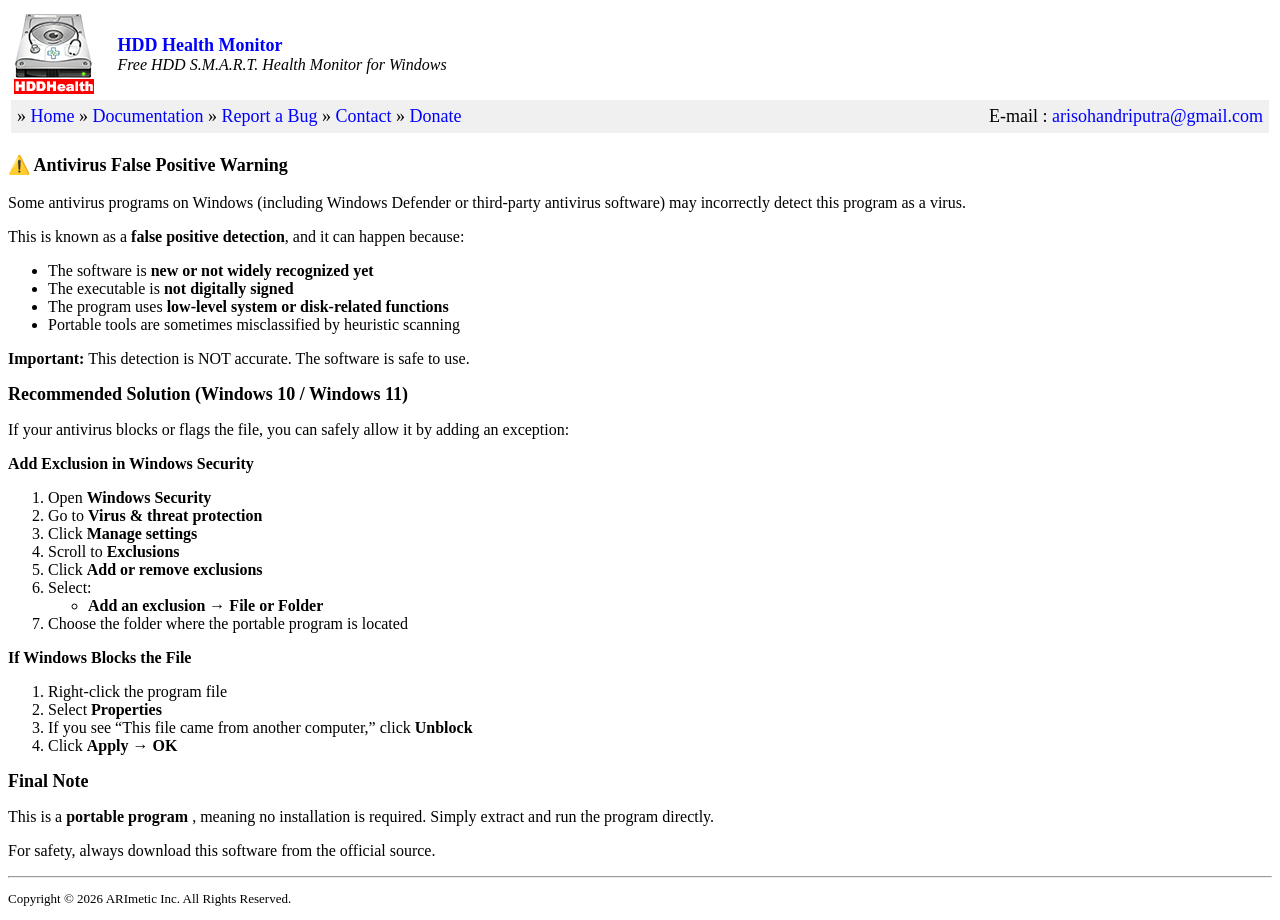
<file: notes230626.html>
<!DOCTYPE HTML PUBLIC "-//W3C//DTD HTML 4.01 Transitional//EN" "http://www.w3.org/TR/html4/loose.dtd">
<html>
<head>
<meta http-equiv="Content-Type" content="text/html; charset=utf-8">
<meta name="description" content="Learn why antivirus software may give a false positive warning for HDD Health Monitor, a free portable Windows disk health utility, and how to safely add an exclusion.">
<meta name="keywords" content="HDD Health Monitor antivirus false positive, Windows Defender false positive portable app, safe disk utility antivirus warning, HDDHealth false detection">
<meta name="author" content="Ari Sohandri Putra, ARImetic Inc.">
<meta name="robots" content="index, follow">
<meta name="revisit-after" content="7 days">
<meta name="language" content="English">
<link rel="canonical" href="https://hddmonitor.github.io/notes230626.html">
<!-- Open Graph -->
<meta property="og:type" content="website">
<meta property="og:title" content="Antivirus False Positive Warning - HDD Health Monitor">
<meta property="og:description" content="Why your antivirus may flag HDD Health Monitor as a threat and how to safely allow this clean, free S.M.A.R.T. disk monitoring tool.">
<meta property="og:image" content="img/logo.png">
<meta property="og:url" content="https://hddmonitor.github.io/notes230626.html">
<meta property="og:site_name" content="HDD Health Monitor">
<!-- Twitter Card -->
<meta name="twitter:card" content="summary">
<meta name="twitter:title" content="Antivirus False Positive Warning - HDD Health Monitor">
<meta name="twitter:description" content="Why your antivirus may flag HDD Health Monitor as a threat and how to safely allow this clean, free S.M.A.R.T. disk monitoring tool.">
<meta name="twitter:image" content="img/logo.png">
<!-- Favicon -->
<link rel="icon" type="image/png" href="img/logo.png">
<link rel="shortcut icon" type="image/png" href="img/logo.png">
<link rel="apple-touch-icon" href="img/logo.png">
<title>Antivirus False Positive Warning - HDD Health Monitor</title>
<style type="text/css">
<!--
.style1 {
	font-size: large;
	font-weight: bold;
}
a:link {
	color: #0000FF;
	text-decoration: none;
}
a:visited {
	text-decoration: none;
	color: #0000FF;
}
a:hover {
	text-decoration: underline;
	color: #0000FF;
}
a:active {
	text-decoration: none;
	color: #0000FF;
}
.style3 {font-size: large}
.style12 {font-size: small}
.style13 {font-size: medium}
-->
</style>
</head>

<body>
<table width="100%" border="0" cellpadding="3" cellspacing="3">
  <tr>
    <td width="8%"><a href="/"><img src="img/logo.png" width="80" height="80" border="0"></a></td>
    <td width="92%"><span class="style1"><a href="/">HDD Health Monitor </a></span><br>
      <em>Free HDD S.M.A.R.T. Health Monitor for Windows</em></td>
  </tr>
  <tr>
    <td colspan="2" bgcolor="#F0F0F0"><table width="100%" border="0">
      <tr>
        <td width="59%" scope="col"><div align="left"><span class="style3">» <a href="/">Home</a> » <a href="docs.html">Documentation</a> » <a href="reportbug.html">Report a Bug</a> » <a href="contact.html">Contact </a>»<a href="https://github.com/sponsors/arisohandriputra/" target="_blank" class="style3"> Donate</a></span> </div></td>
        <td width="41%" align="right" scope="col"><span class="style3">E-mail : <a href="mailto:arisohandriputra@gmail.com">arisohandriputra@gmail.com</a> </span></td>
      </tr>
    </table></td>
  </tr>
</table>
<p class="style3"><strong>⚠️ Antivirus False Positive Warning</strong></p>
<p data-start="644" data-end="789">Some antivirus programs on Windows (including Windows Defender or third-party antivirus software) may incorrectly detect this program as a virus.</p>
<p data-start="791" data-end="866">This is known as a <strong data-start="810" data-end="838">false positive detection</strong>, and it can happen because:</p>
<ul data-start="868" data-end="1100">
  <li data-section-id="1v2s7hu" data-start="868" data-end="922"> The software is <strong data-start="886" data-end="922">new or not widely recognized yet</strong> </li>
  <li data-section-id="1amoann" data-start="923" data-end="967"> The executable is <strong data-start="943" data-end="967">not digitally signed</strong> </li>
  <li data-section-id="1im2vac" data-start="968" data-end="1033"> The program uses <strong data-start="987" data-end="1033">low-level system or disk-related functions</strong> </li>
  <li data-section-id="15xhbse" data-start="1034" data-end="1100"> Portable tools are sometimes misclassified by heuristic scanning </li>
</ul>
<p data-start="1102" data-end="1180"><strong data-start="1105" data-end="1119">Important:</strong> This detection is NOT accurate. The software is safe to use.</p>
<h2 class="style3" data-section-id="e0t5vf" data-start="1187" data-end="1239"> Recommended Solution (Windows 10 / Windows 11)</h2>
<p data-start="1241" data-end="1332">If your antivirus blocks or flags the file, you can safely allow it by adding an exception:</p>
<h3 class="style13" data-section-id="1feqzfy" data-start="1334" data-end="1374"> Add Exclusion in Windows Security</h3>
<ol data-start="1375" data-end="1650">
  <li data-section-id="ec0svb" data-start="1375" data-end="1403"> Open <strong data-start="1383" data-end="1403">Windows Security</strong> </li>
  <li data-section-id="h04g1m" data-start="1404" data-end="1442"> Go to <strong data-start="1413" data-end="1442">Virus &amp; threat protection</strong> </li>
  <li data-section-id="1e5nimq" data-start="1443" data-end="1471"> Click <strong data-start="1452" data-end="1471">Manage settings</strong> </li>
  <li data-section-id="hsaurq" data-start="1472" data-end="1499"> Scroll to <strong data-start="1485" data-end="1499">Exclusions</strong> </li>
  <li data-section-id="rfwjet" data-start="1500" data-end="1537"> Click <strong data-start="1509" data-end="1537">Add or remove exclusions</strong> </li>
  <li data-section-id="1tkt1t1" data-start="1538" data-end="1591"> Select:
    <ul data-start="1552" data-end="1591">
        <li data-section-id="69g7tx" data-start="1552" data-end="1591"> <strong data-start="1554" data-end="1591">Add an exclusion → File or Folder</strong> </li>
    </ul>
  </li>
  <li data-section-id="1pfxrwz" data-start="1592" data-end="1650"> Choose the folder where the portable program is located</li>
</ol>
<h3 class="style13" data-section-id="zclk5k" data-start="1657" data-end="1690">If Windows Blocks the File</h3>
<ol data-start="1691" data-end="1843">
  <li data-section-id="1vjkj4i" data-start="1691" data-end="1722"> Right-click the program file </li>
  <li data-section-id="y6j2uo" data-start="1723" data-end="1747"> Select <strong data-start="1733" data-end="1747">Properties</strong> </li>
  <li data-section-id="fp8phi" data-start="1748" data-end="1819"> If you see “This file came from another computer,” click <strong data-start="1808" data-end="1819">Unblock</strong> </li>
  <li data-section-id="106cv1v" data-start="1820" data-end="1843"> Click <strong data-start="1829" data-end="1843">Apply → OK</strong> </li>
</ol>
<h2 class="style3" data-section-id="ztwclh" data-start="1850" data-end="1866"> Final Note</h2>
<p data-start="1867" data-end="1984">This is a <strong data-start="1877" data-end="1901">portable program </strong>, meaning no installation is required. Simply extract and run the program directly.</p>
<p data-start="1986" data-end="2053">For safety, always download this software from the official source.</p>
<hr>
<p class="style12">Copyright &copy; 2026 ARImetic Inc. All Rights Reserved.</p>
</body>
</html>
</file>
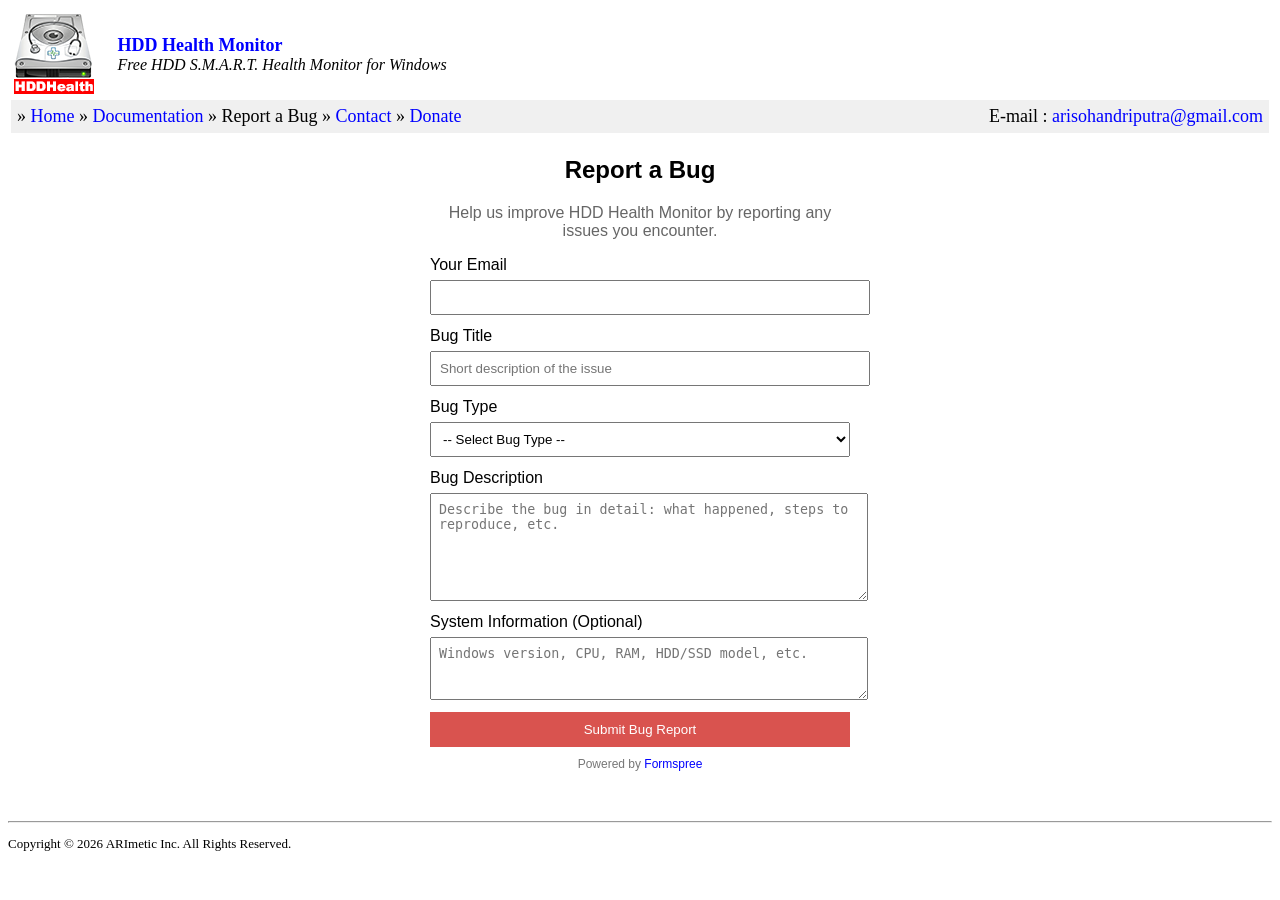
<file: reportbug.html>
<!DOCTYPE HTML PUBLIC "-//W3C//DTD HTML 4.01 Transitional//EN" "http://www.w3.org/TR/html4/loose.dtd">
<html>
<head>
<meta http-equiv="Content-Type" content="text/html; charset=utf-8">
<meta name="description" content="Report a bug or issue in HDD Health Monitor. Help us improve the free Windows S.M.A.R.T. drive health tool by submitting crash reports, UI issues, or compatibility problems.">
<meta name="keywords" content="HDD Health Monitor bug report, report issue HDD monitor, HDDHealth bug, disk health monitor feedback">
<meta name="author" content="Ari Sohandri Putra, ARImetic Inc.">
<meta name="robots" content="index, follow">
<meta name="revisit-after" content="7 days">
<meta name="language" content="English">
<link rel="canonical" href="https://hddmonitor.github.io/reportbug.html">
<!-- Open Graph -->
<meta property="og:type" content="website">
<meta property="og:title" content="Report a Bug - HDD Health Monitor">
<meta property="og:description" content="Found a bug in HDD Health Monitor? Submit a bug report to help improve this free Windows S.M.A.R.T. drive health tool.">
<meta property="og:image" content="img/logo.png">
<meta property="og:url" content="https://hddmonitor.github.io/reportbug.html">
<meta property="og:site_name" content="HDD Health Monitor">
<!-- Twitter Card -->
<meta name="twitter:card" content="summary">
<meta name="twitter:title" content="Report a Bug - HDD Health Monitor">
<meta name="twitter:description" content="Found a bug in HDD Health Monitor? Submit a bug report to help improve this free Windows S.M.A.R.T. drive health tool.">
<meta name="twitter:image" content="img/logo.png">
<!-- Favicon -->
<link rel="icon" type="image/png" href="img/logo.png">
<link rel="shortcut icon" type="image/png" href="img/logo.png">
<link rel="apple-touch-icon" href="img/logo.png">
<title>Report a Bug - HDD Health Monitor</title>
<style type="text/css">
<!--
.style1 {
	font-size: large;
	font-weight: bold;
}
a:link {
	color: #0000FF;
	text-decoration: none;
}
a:visited {
	text-decoration: none;
	color: #0000FF;
}
a:hover {
	text-decoration: underline;
	color: #0000FF;
}
a:active {
	text-decoration: none;
	color: #0000FF;
}
.style3 {font-size: large}
.style12 {font-size: small}
-->
</style>
</head>

<body>
<table width="100%" border="0" cellpadding="3" cellspacing="3">
  <tr>
    <td width="8%"><a href="/"><img src="img/logo.png" width="80" height="80" border="0"></a></td>
    <td width="92%"><span class="style1"><a href="/">HDD Health Monitor </a></span><br>
      <em>Free HDD S.M.A.R.T. Health Monitor for Windows</em></td>
  </tr>
  <tr>
    <td colspan="2" bgcolor="#F0F0F0"><table width="100%" border="0">
      <tr>
        <td width="59%" scope="col"><div align="left"><span class="style3">» <a href="/">Home</a> » <a href="docs.html">Documentation</a> » Report a Bug » <a href="contact.html">Contact </a>»<a href="https://github.com/sponsors/arisohandriputra/" target="_blank" class="style3"> Donate</a></span> </div></td>
        <td width="41%" align="right" scope="col"><span class="style3">E-mail : <a href="mailto:arisohandriputra@gmail.com">arisohandriputra@gmail.com</a> </span></td>
      </tr>
    </table></td>
  </tr>
</table>
<form action="https://formspree.io/f/xeeboqav" method="POST" 
  style="max-width:420px;margin:auto;font-family:Arial,sans-serif;">

  <h2 style="text-align:center;">Report a Bug</h2>
  <p style="text-align:center;color:#666;">
    Help us improve HDD Health Monitor by reporting any issues you encounter.
  </p>

  <!-- Email -->
  <label>Your Email</label><br>
  <input type="email" name="email" required
    style="width:100%;padding:8px;margin:6px 0 12px 0;"><br>

  <!-- Bug Title -->
  <label>Bug Title</label><br>
  <input type="text" name="bug_title" placeholder="Short description of the issue" required
    style="width:100%;padding:8px;margin:6px 0 12px 0;"><br>

  <!-- Category -->
  <label>Bug Type</label><br>
  <select name="bug_type" required
    style="width:100%;padding:8px;margin:6px 0 12px 0;">
    <option value="">-- Select Bug Type --</option>
    <option value="Crash">Crash</option>
    <option value="UI Issue">UI Issue</option>
    <option value="Performance">Performance Issue</option>
    <option value="Compatibility">Compatibility Issue</option>
    <option value="Data Error">Data Error</option>
    <option value="Other">Other</option>
  </select><br>

  <!-- Message -->
  <label>Bug Description</label><br>
  <textarea name="message" rows="6" required
    placeholder="Describe the bug in detail: what happened, steps to reproduce, etc."
    style="width:100%;padding:8px;margin:6px 0 12px 0;"></textarea><br>

  <!-- Optional System Info -->
  <label>System Information (Optional)</label><br>
  <textarea name="system_info" rows="3"
    placeholder="Windows version, CPU, RAM, HDD/SSD model, etc."
    style="width:100%;padding:8px;margin:6px 0 12px 0;"></textarea><br>

  <!-- Submit -->
  <button type="submit"
    style="width:100%;padding:10px;background:#d9534f;color:white;border:none;cursor:pointer;">
    Submit Bug Report
  </button>

  <p style="text-align:center;font-size:12px;color:#777;margin-top:10px;">
    Powered by <a href="https://formspree.io/" target="_blank">Formspree</a>
  </p>

</form>
<p data-start="644" data-end="789">&nbsp;</p>
<hr>
<p class="style12">Copyright &copy; 2026 ARImetic Inc. All Rights Reserved.</p>
</body>
</html>
</file>
